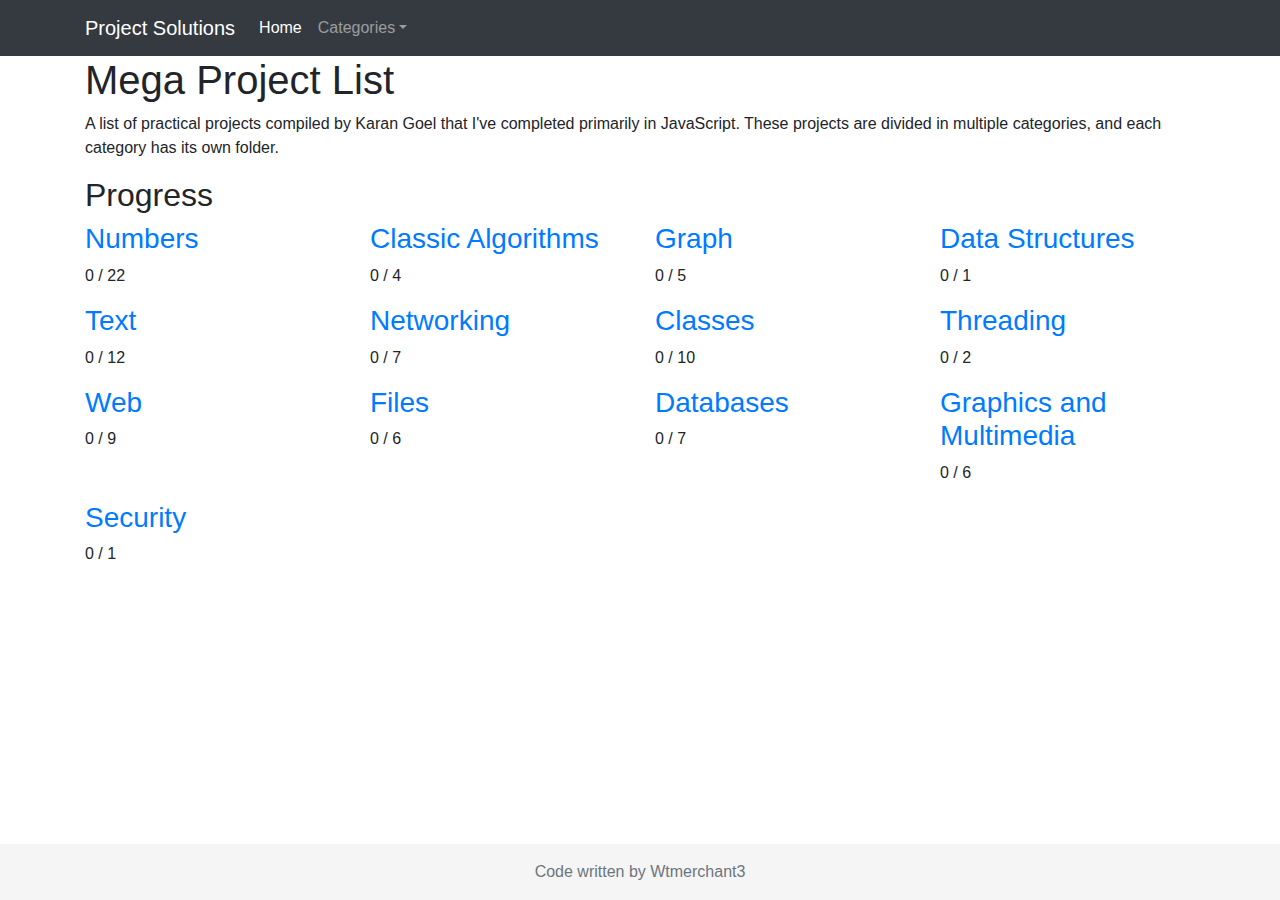
<file: index.html>
<!doctype html>
<html lang="en">
  <head>
    <!-- Bootstrap -->
    <meta charset="utf-8">
    <meta name="viewport" content="width=device-width, initial-scale=1, shrink-to-fit=no">
    <link rel="stylesheet" href="https://maxcdn.bootstrapcdn.com/bootstrap/4.0.0/css/bootstrap.min.css" integrity="sha384-Gn5384xqQ1aoWXA+058RXPxPg6fy4IWvTNh0E263XmFcJlSAwiGgFAW/dAiS6JXm" crossorigin="anonymous">
    <!-- /Bootstrap -->

    <link rel="stylesheet" href="/css/design.css">

    <title>Wtmerchant3's Project Solutions</title>
  </head>
  <body class="site">
    <header>
      <nav class="navbar navbar-expand-lg navbar-dark bg-dark">
        <div class="container">
          <a class="navbar-brand" href="/">Project Solutions</a>
          <button class="navbar-toggler" type="button" data-toggle="collapse" data-target="#navbarCollapse" aria-controls="navbarCollapse" aria-expanded="false" aria-label="Toggle navigation">
            <span class="navbar-toggler-icon"></span>
          </button>
          <div class="collapse navbar-collapse" id="navbarCollapse">
            <ul class="navbar-nav mr-auto">
              <li class="nav-item active">
                <a class="nav-link" href="/">Home <span class="sr-only">(current)</span></a>
              </li>
              <li class="nav-item dropdown">
                <a class="nav-link dropdown-toggle" href="#" id="dropdown01" data-toggle="dropdown" aria-haspopup="true" aria-expanded="false">Categories</a>
                <div class="dropdown-menu" aria-labelledby="dropdown01">
                  <a class="dropdown-item" href="/numbers/">Numbers</a>
                  <a class="dropdown-item" href="/algorithms/">Classic Algorithms</a>
                  <a class="dropdown-item" href="/graph/">Graph</a>
                  <a class="dropdown-item" href="/structures/">Data Structures</a>
                  <a class="dropdown-item" href="/text/">Text</a>
                  <a class="dropdown-item" href="/networking/">Networking</a>
                  <a class="dropdown-item" href="/classes/">Classes</a>
                  <a class="dropdown-item" href="/threading/">Threading</a>
                  <a class="dropdown-item" href="/web/">Web</a>
                  <a class="dropdown-item" href="/files/">Files</a>
                  <a class="dropdown-item" href="/databases/">Databases</a>
                  <a class="dropdown-item" href="/media/">Graphics and Multimedia</a>
                  <a class="dropdown-item" href="/security/">Security</a>
                </div>
              </li>
            </ul>
          </div>
        </div>
      </nav>
    </header>

    <main id="site-content" role="main" class="container">
      <h1>Mega Project List</h1>
      <p>A list of practical projects compiled by Karan Goel that I've completed primarily in JavaScript. These projects are divided in multiple categories, and each category has its own folder.</p>
      <h2>Progress</h2>
      <div class="row">
        <div class="col-xl-3 col-lg-4 col-md-6">
          <h3><a href="/numbers/">Numbers</a></h3>
          <p>0 / 22</p>
        </div>
        <div class="col-xl-3 col-lg-4 col-md-6">
          <h3><a href="/algorithms/">Classic Algorithms</a></h3>
          <p>0 / 4</p>
        </div>
        <div class="col-xl-3 col-lg-4 col-md-6">
          <h3><a href="/graph/">Graph</a></h3>
          <p>0 / 5</p>
        </div>
        <div class="col-xl-3 col-lg-4 col-md-6">
          <h3><a href="/structures/">Data Structures</a></h3>
          <p>0 / 1</p>
        </div>
        <div class="col-xl-3 col-lg-4 col-md-6">
          <h3><a href="/text/">Text</a></h3>
          <p>0 / 12</p>
        </div>
        <div class="col-xl-3 col-lg-4 col-md-6">
          <h3><a href="/networking/">Networking</a></h3>
          <p>0 / 7</p>
        </div>
        <div class="col-xl-3 col-lg-4 col-md-6">
          <h3><a href="/classes/">Classes</a></h3>
          <p>0 / 10</p>
        </div>
        <div class="col-xl-3 col-lg-4 col-md-6">
          <h3><a href="/threading/">Threading</a></h3>
          <p>0 / 2</p>
        </div>
        <div class="col-xl-3 col-lg-4 col-md-6">
          <h3><a href="/web/">Web</a></h3>
          <p>0 / 9</p>
        </div>
        <div class="col-xl-3 col-lg-4 col-md-6">
          <h3><a href="/files/">Files</a></h3>
          <p>0 / 6</p>
        </div>
        <div class="col-xl-3 col-lg-4 col-md-6">
          <h3><a href="/databases/">Databases</a></h3>
          <p>0 / 7</p>
        </div>
        <div class="col-xl-3 col-lg-4 col-md-6">
          <h3><a href="/media/">Graphics and Multimedia</a></h3>
          <p>0 / 6</p>
        </div>
        <div class="col-xl-3 col-lg-4 col-md-6">
          <h3><a href="/security/">Security</a></h3>
          <p>0 / 1</p>
        </div>
      </div>
    </main>

    <footer id="site-footer">
      <p class="text-muted">Code written by Wtmerchant3</p>
    </footer>
    <!-- Bootstrap and jQuery -->
    <script src="https://code.jquery.com/jquery-3.2.1.slim.min.js" integrity="sha384-KJ3o2DKtIkvYIK3UENzmM7KCkRr/rE9/Qpg6aAZGJwFDMVNA/GpGFF93hXpG5KkN" crossorigin="anonymous"></script>
    <script src="https://cdnjs.cloudflare.com/ajax/libs/popper.js/1.12.9/umd/popper.min.js" integrity="sha384-ApNbgh9B+Y1QKtv3Rn7W3mgPxhU9K/ScQsAP7hUibX39j7fakFPskvXusvfa0b4Q" crossorigin="anonymous"></script>
    <script src="https://maxcdn.bootstrapcdn.com/bootstrap/4.0.0/js/bootstrap.min.js" integrity="sha384-JZR6Spejh4U02d8jOt6vLEHfe/JQGiRRSQQxSfFWpi1MquVdAyjUar5+76PVCmYl" crossorigin="anonymous"></script>
    <!-- /Bootstrap and jQuery -->
  </body>
</html>
</file>
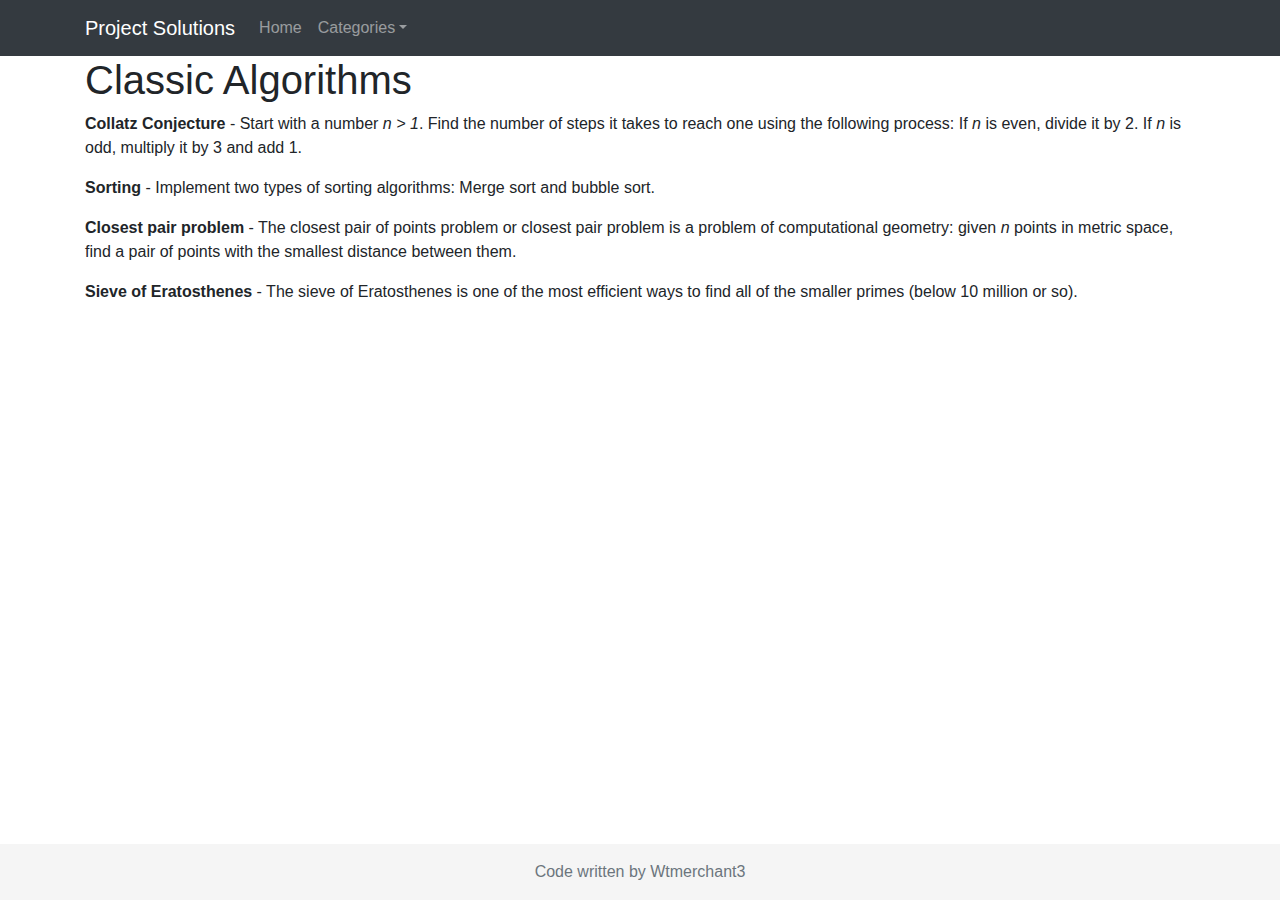
<file: algorithms/index.html>
<!doctype html>
<html lang="en">
  <head>
    <!-- Bootstrap -->
    <meta charset="utf-8">
    <meta name="viewport" content="width=device-width, initial-scale=1, shrink-to-fit=no">
    <link rel="stylesheet" href="https://maxcdn.bootstrapcdn.com/bootstrap/4.0.0/css/bootstrap.min.css" integrity="sha384-Gn5384xqQ1aoWXA+058RXPxPg6fy4IWvTNh0E263XmFcJlSAwiGgFAW/dAiS6JXm" crossorigin="anonymous">
    <!-- /Bootstrap -->

    <link rel="stylesheet" href="/css/design.css">

    <title>Classic Algorithms - Wtmerchant3's Project Solutions</title>
  </head>
  <body class="site">
    <header>
      <nav class="navbar navbar-expand-lg navbar-dark bg-dark">
        <div class="container">
          <a class="navbar-brand" href="/">Project Solutions</a>
          <button class="navbar-toggler" type="button" data-toggle="collapse" data-target="#navbarCollapse" aria-controls="navbarCollapse" aria-expanded="false" aria-label="Toggle navigation">
            <span class="navbar-toggler-icon"></span>
          </button>
          <div class="collapse navbar-collapse" id="navbarCollapse">
            <ul class="navbar-nav mr-auto">
              <li class="nav-item">
                <a class="nav-link" href="/">Home</a>
              </li>
              <li class="nav-item dropdown">
                <a class="nav-link dropdown-toggle" href="#" id="dropdown01" data-toggle="dropdown" aria-haspopup="true" aria-expanded="false">Categories</a>
                <div class="dropdown-menu" aria-labelledby="dropdown01">
                  <a class="dropdown-item" href="/numbers/">Numbers</a>
                  <a class="dropdown-item active" href="/algorithms/">Classic Algorithms <span class="sr-only">(current)</span></a>
                  <a class="dropdown-item" href="/graph/">Graph</a>
                  <a class="dropdown-item" href="/structures/">Data Structures</a>
                  <a class="dropdown-item" href="/text/">Text</a>
                  <a class="dropdown-item" href="/networking/">Networking</a>
                  <a class="dropdown-item" href="/classes/">Classes</a>
                  <a class="dropdown-item" href="/threading/">Threading</a>
                  <a class="dropdown-item" href="/web/">Web</a>
                  <a class="dropdown-item" href="/files/">Files</a>
                  <a class="dropdown-item" href="/databases/">Databases</a>
                  <a class="dropdown-item" href="/media/">Graphics and Multimedia</a>
                  <a class="dropdown-item" href="/security/">Security</a>
                </div>
              </li>
            </ul>
          </div>
        </div>
      </nav>
    </header>

    <main id="site-content" role="main" class="container">
      <h1>Classic Algorithms</h1>
      <p><strong>Collatz Conjecture</strong> - Start with a number <em>n > 1</em>. Find the number of steps it takes to reach one using the following process: If <em>n</em> is even, divide it by 2. If <em>n</em> is odd, multiply it by 3 and add 1.</p>
      <p><strong>Sorting</strong> - Implement two types of sorting algorithms: Merge sort and bubble sort.</p>
      <p><strong>Closest pair problem</strong> - The closest pair of points problem or closest pair problem is a problem of computational geometry: given <em>n</em> points in metric space, find a pair of points with the smallest distance between them.</p>
      <p><strong>Sieve of Eratosthenes</strong> - The sieve of Eratosthenes is one of the most efficient ways to find all of the smaller primes (below 10 million or so).</p>
    </main>

    <footer id="site-footer">
      <p class="text-muted">Code written by Wtmerchant3</p>
    </footer>
    <!-- Bootstrap and jQuery -->
    <script src="https://code.jquery.com/jquery-3.2.1.slim.min.js" integrity="sha384-KJ3o2DKtIkvYIK3UENzmM7KCkRr/rE9/Qpg6aAZGJwFDMVNA/GpGFF93hXpG5KkN" crossorigin="anonymous"></script>
    <script src="https://cdnjs.cloudflare.com/ajax/libs/popper.js/1.12.9/umd/popper.min.js" integrity="sha384-ApNbgh9B+Y1QKtv3Rn7W3mgPxhU9K/ScQsAP7hUibX39j7fakFPskvXusvfa0b4Q" crossorigin="anonymous"></script>
    <script src="https://maxcdn.bootstrapcdn.com/bootstrap/4.0.0/js/bootstrap.min.js" integrity="sha384-JZR6Spejh4U02d8jOt6vLEHfe/JQGiRRSQQxSfFWpi1MquVdAyjUar5+76PVCmYl" crossorigin="anonymous"></script>
    <!-- /Bootstrap and jQuery -->
  </body>
</html>
</file>
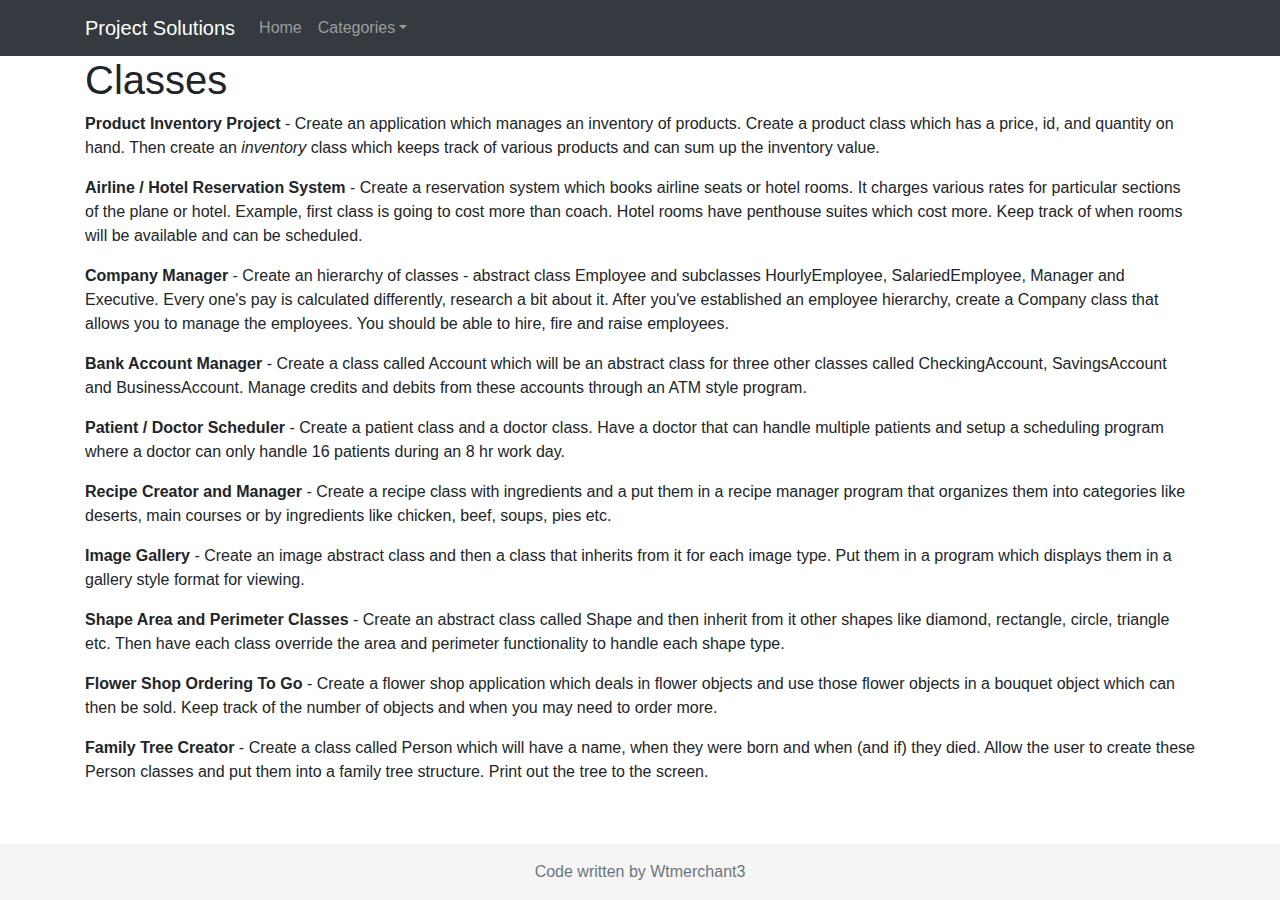
<file: classes/index.html>
<!doctype html>
<html lang="en">
  <head>
    <!-- Bootstrap -->
    <meta charset="utf-8">
    <meta name="viewport" content="width=device-width, initial-scale=1, shrink-to-fit=no">
    <link rel="stylesheet" href="https://maxcdn.bootstrapcdn.com/bootstrap/4.0.0/css/bootstrap.min.css" integrity="sha384-Gn5384xqQ1aoWXA+058RXPxPg6fy4IWvTNh0E263XmFcJlSAwiGgFAW/dAiS6JXm" crossorigin="anonymous">
    <!-- /Bootstrap -->

    <link rel="stylesheet" href="/css/design.css">

    <title>Classes - Wtmerchant3's Project Solutions</title>
  </head>
  <body class="site">
    <header>
      <nav class="navbar navbar-expand-lg navbar-dark bg-dark">
        <div class="container">
          <a class="navbar-brand" href="/">Project Solutions</a>
          <button class="navbar-toggler" type="button" data-toggle="collapse" data-target="#navbarCollapse" aria-controls="navbarCollapse" aria-expanded="false" aria-label="Toggle navigation">
            <span class="navbar-toggler-icon"></span>
          </button>
          <div class="collapse navbar-collapse" id="navbarCollapse">
            <ul class="navbar-nav mr-auto">
              <li class="nav-item">
                <a class="nav-link" href="/">Home</a>
              </li>
              <li class="nav-item dropdown">
                <a class="nav-link dropdown-toggle" href="#" id="dropdown01" data-toggle="dropdown" aria-haspopup="true" aria-expanded="false">Categories</a>
                <div class="dropdown-menu" aria-labelledby="dropdown01">
                  <a class="dropdown-item" href="/numbers/">Numbers</a>
                  <a class="dropdown-item" href="/algorithms/">Classic Algorithms</a>
                  <a class="dropdown-item" href="/graph/">Graph</a>
                  <a class="dropdown-item" href="/structures/">Data Structures</a>
                  <a class="dropdown-item" href="/text/">Text</a>
                  <a class="dropdown-item" href="/networking/">Networking</a>
                  <a class="dropdown-item active" href="/classes/">Classes <span class="sr-only">(current)</span></a>
                  <a class="dropdown-item" href="/threading/">Threading</a>
                  <a class="dropdown-item" href="/web/">Web</a>
                  <a class="dropdown-item" href="/files/">Files</a>
                  <a class="dropdown-item" href="/databases/">Databases</a>
                  <a class="dropdown-item" href="/media/">Graphics and Multimedia</a>
                  <a class="dropdown-item" href="/security/">Security</a>
                </div>
              </li>
            </ul>
          </div>
        </div>
      </nav>
    </header>

    <main id="site-content" role="main" class="container">
      <h1>Classes</h1>
      <p><strong>Product Inventory Project</strong> - Create an application which manages an inventory of products. Create a product class which has a price, id, and quantity on hand. Then create an <em>inventory</em> class which keeps track of various products and can sum up the inventory value.</p>
      <p><strong>Airline / Hotel Reservation System</strong> - Create a reservation system which books airline seats or hotel rooms. It charges various rates for particular sections of the plane or hotel. Example, first class is going to cost more than coach. Hotel rooms have penthouse suites which cost more. Keep track of when rooms will be available and can be scheduled.</p>
      <p><strong>Company Manager</strong> - Create an hierarchy of classes - abstract class Employee and subclasses HourlyEmployee, SalariedEmployee, Manager and Executive. Every one's pay is calculated differently, research a bit about it. After you've established an employee hierarchy, create a Company class that allows you to manage the employees. You should be able to hire, fire and raise employees.</p>
      <p><strong>Bank Account Manager</strong> - Create a class called Account which will be an abstract class for three other classes called CheckingAccount, SavingsAccount and BusinessAccount. Manage credits and debits from these accounts through an ATM style program.</p>
      <p><strong>Patient / Doctor Scheduler</strong> - Create a patient class and a doctor class. Have a doctor that can handle multiple patients and setup a scheduling program where a doctor can only handle 16 patients during an 8 hr work day.</p>
      <p><strong>Recipe Creator and Manager</strong> - Create a recipe class with ingredients and a put them in a recipe manager program that organizes them into categories like deserts, main courses or by ingredients like chicken, beef, soups, pies etc.</p>
      <p><strong>Image Gallery</strong> - Create an image abstract class and then a class that inherits from it for each image type. Put them in a program which displays them in a gallery style format for viewing.</p>
      <p><strong>Shape Area and Perimeter Classes</strong> - Create an abstract class called Shape and then inherit from it other shapes like diamond, rectangle, circle, triangle etc. Then have each class override the area and perimeter functionality to handle each shape type.</p>
      <p><strong>Flower Shop Ordering To Go</strong> - Create a flower shop application which deals in flower objects and use those flower objects in a bouquet object which can then be sold. Keep track of the number of objects and when you may need to order more.</p>
      <p><strong>Family Tree Creator</strong> - Create a class called Person which will have a name, when they were born and when (and if) they died. Allow the user to create these Person classes and put them into a family tree structure. Print out the tree to the screen.</p>
    </main>

    <footer id="site-footer">
      <p class="text-muted">Code written by Wtmerchant3</p>
    </footer>
    
    <!-- Bootstrap and jQuery -->
    <script src="https://code.jquery.com/jquery-3.2.1.slim.min.js" integrity="sha384-KJ3o2DKtIkvYIK3UENzmM7KCkRr/rE9/Qpg6aAZGJwFDMVNA/GpGFF93hXpG5KkN" crossorigin="anonymous"></script>
    <script src="https://cdnjs.cloudflare.com/ajax/libs/popper.js/1.12.9/umd/popper.min.js" integrity="sha384-ApNbgh9B+Y1QKtv3Rn7W3mgPxhU9K/ScQsAP7hUibX39j7fakFPskvXusvfa0b4Q" crossorigin="anonymous"></script>
    <script src="https://maxcdn.bootstrapcdn.com/bootstrap/4.0.0/js/bootstrap.min.js" integrity="sha384-JZR6Spejh4U02d8jOt6vLEHfe/JQGiRRSQQxSfFWpi1MquVdAyjUar5+76PVCmYl" crossorigin="anonymous"></script>
    <!-- /Bootstrap and jQuery -->
  </body>
</html>
</file>
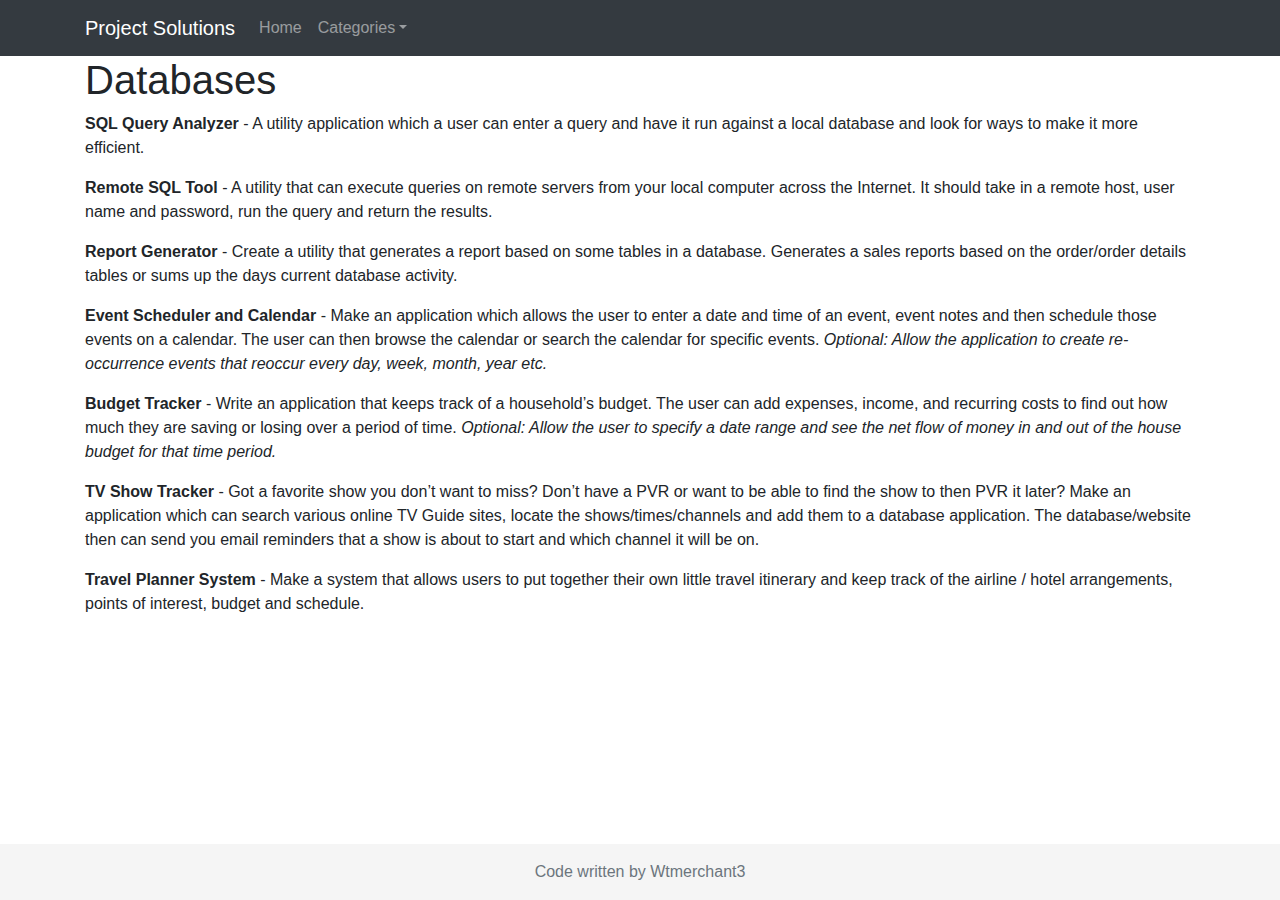
<file: databases/index.html>
<!doctype html>
<html lang="en">
  <head>
    <!-- Bootstrap -->
    <meta charset="utf-8">
    <meta name="viewport" content="width=device-width, initial-scale=1, shrink-to-fit=no">
    <link rel="stylesheet" href="https://maxcdn.bootstrapcdn.com/bootstrap/4.0.0/css/bootstrap.min.css" integrity="sha384-Gn5384xqQ1aoWXA+058RXPxPg6fy4IWvTNh0E263XmFcJlSAwiGgFAW/dAiS6JXm" crossorigin="anonymous">
    <!-- /Bootstrap -->

    <link rel="stylesheet" href="/css/design.css">

    <title>Databases - Wtmerchant3's Project Solutions</title>
  </head>
  <body class="site">
    <header>
      <nav class="navbar navbar-expand-lg navbar-dark bg-dark">
        <div class="container">
          <a class="navbar-brand" href="/">Project Solutions</a>
          <button class="navbar-toggler" type="button" data-toggle="collapse" data-target="#navbarCollapse" aria-controls="navbarCollapse" aria-expanded="false" aria-label="Toggle navigation">
            <span class="navbar-toggler-icon"></span>
          </button>
          <div class="collapse navbar-collapse" id="navbarCollapse">
            <ul class="navbar-nav mr-auto">
              <li class="nav-item">
                <a class="nav-link" href="/">Home</a>
              </li>
              <li class="nav-item dropdown">
                <a class="nav-link dropdown-toggle" href="#" id="dropdown01" data-toggle="dropdown" aria-haspopup="true" aria-expanded="false">Categories</a>
                <div class="dropdown-menu" aria-labelledby="dropdown01">
                  <a class="dropdown-item" href="/numbers/">Numbers</a>
                  <a class="dropdown-item" href="/algorithms/">Classic Algorithms</a>
                  <a class="dropdown-item" href="/graph/">Graph</a>
                  <a class="dropdown-item" href="/structures/">Data Structures</a>
                  <a class="dropdown-item" href="/text/">Text</a>
                  <a class="dropdown-item" href="/networking/">Networking</a>
                  <a class="dropdown-item" href="/classes/">Classes</a>
                  <a class="dropdown-item" href="/threading/">Threading</a>
                  <a class="dropdown-item" href="/web/">Web</a>
                  <a class="dropdown-item" href="/files/">Files</a>
                  <a class="dropdown-item active" href="/databases/">Databases <span class="sr-only">(current)</span></a>
                  <a class="dropdown-item" href="/media/">Graphics and Multimedia</a>
                  <a class="dropdown-item" href="/security/">Security</a>
                </div>
              </li>
            </ul>
          </div>
        </div>
      </nav>
    </header>

    <main id="site-content" role="main" class="container">
      <h1>Databases</h1>
      <p><strong>SQL Query Analyzer</strong> - A utility application which a user can enter a query and have it run against a local database and look for ways to make it more efficient.</p>
      <p><strong>Remote SQL Tool</strong> - A utility that can execute queries on remote servers from your local computer across the Internet. It should take in a remote host, user name and password, run the query and return the results.</p>
      <p><strong>Report Generator</strong> - Create a utility that generates a report based on some tables in a database. Generates a sales reports based on the order/order details tables or sums up the days current database activity.</p>
      <p><strong>Event Scheduler and Calendar</strong> - Make an application which allows the user to enter a date and time of an event, event notes and then schedule those events on a calendar. The user can then browse the calendar or search the calendar for specific events. <em>Optional: Allow the application to create re-occurrence events that reoccur every day, week, month, year etc.</em></p>
      <p><strong>Budget Tracker</strong> - Write an application that keeps track of a household’s budget. The user can add expenses, income, and recurring costs to find out how much they are saving or losing over a period of time. <em>Optional: Allow the user to specify a date range and see the net flow of money in and out of the house budget for that time period.</em></p>
      <p><strong>TV Show Tracker</strong> - Got a favorite show you don’t want to miss? Don’t have a PVR or want to be able to find the show to then PVR it later? Make an application which can search various online TV Guide sites, locate the shows/times/channels and add them to a database application. The database/website then can send you email reminders that a show is about to start and which channel it will be on.</p>
      <p><strong>Travel Planner System</strong> - Make a system that allows users to put together their own little travel itinerary and keep track of the airline / hotel arrangements, points of interest, budget and schedule.</p>
    </main>

    <footer id="site-footer">
      <p class="text-muted">Code written by Wtmerchant3</p>
    </footer>
    <!-- Bootstrap and jQuery -->
    <script src="https://code.jquery.com/jquery-3.2.1.slim.min.js" integrity="sha384-KJ3o2DKtIkvYIK3UENzmM7KCkRr/rE9/Qpg6aAZGJwFDMVNA/GpGFF93hXpG5KkN" crossorigin="anonymous"></script>
    <script src="https://cdnjs.cloudflare.com/ajax/libs/popper.js/1.12.9/umd/popper.min.js" integrity="sha384-ApNbgh9B+Y1QKtv3Rn7W3mgPxhU9K/ScQsAP7hUibX39j7fakFPskvXusvfa0b4Q" crossorigin="anonymous"></script>
    <script src="https://maxcdn.bootstrapcdn.com/bootstrap/4.0.0/js/bootstrap.min.js" integrity="sha384-JZR6Spejh4U02d8jOt6vLEHfe/JQGiRRSQQxSfFWpi1MquVdAyjUar5+76PVCmYl" crossorigin="anonymous"></script>
    <!-- /Bootstrap and jQuery -->
  </body>
</html>
</file>
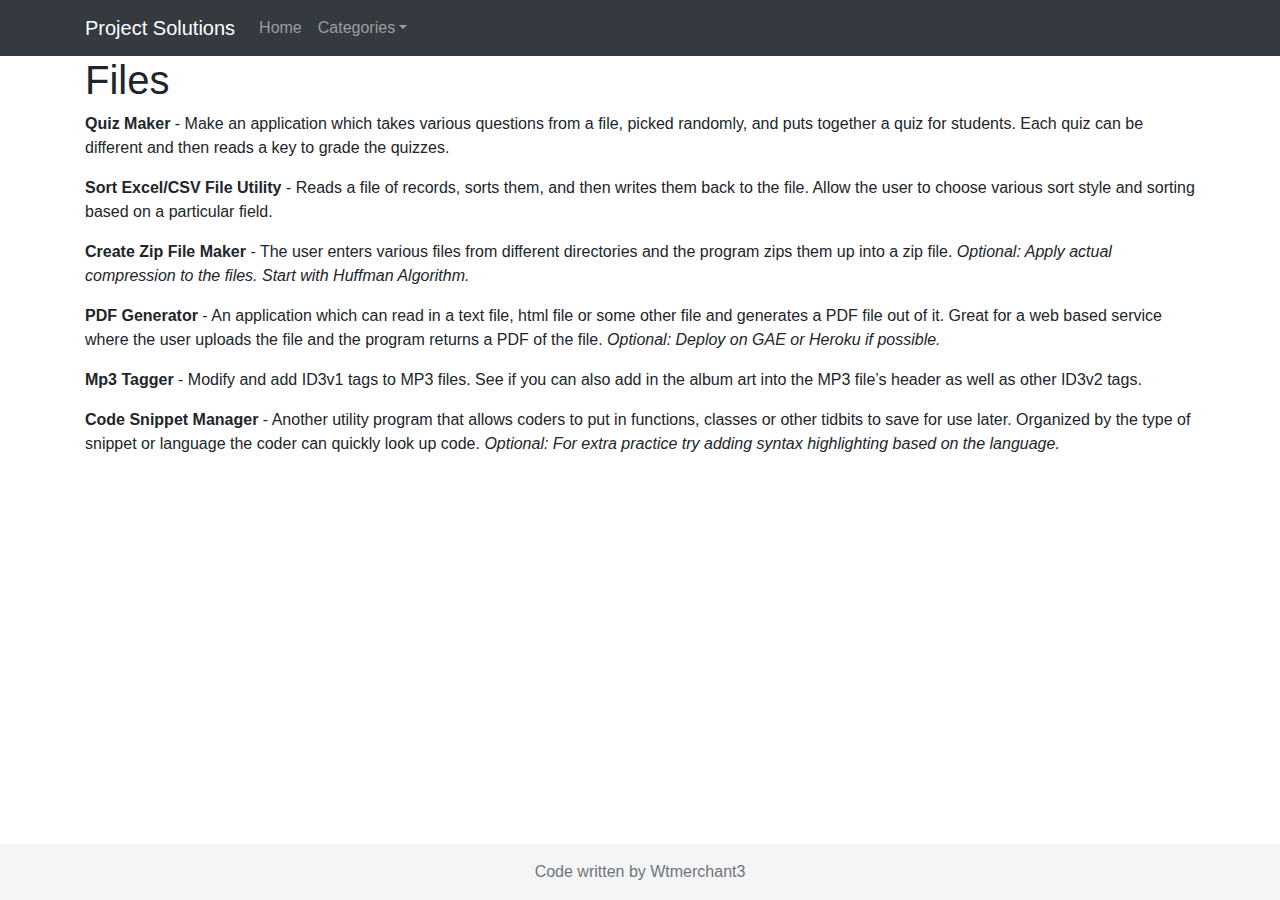
<file: files/index.html>
<!doctype html>
<html lang="en">
  <head>
    <!-- Bootstrap -->
    <meta charset="utf-8">
    <meta name="viewport" content="width=device-width, initial-scale=1, shrink-to-fit=no">
    <link rel="stylesheet" href="https://maxcdn.bootstrapcdn.com/bootstrap/4.0.0/css/bootstrap.min.css" integrity="sha384-Gn5384xqQ1aoWXA+058RXPxPg6fy4IWvTNh0E263XmFcJlSAwiGgFAW/dAiS6JXm" crossorigin="anonymous">
    <!-- /Bootstrap -->

    <link rel="stylesheet" href="/css/design.css">

    <title>Files - Wtmerchant3's Project Solutions</title>
  </head>
  <body class="site">
    <header>
      <nav class="navbar navbar-expand-lg navbar-dark bg-dark">
        <div class="container">
          <a class="navbar-brand" href="/">Project Solutions</a>
          <button class="navbar-toggler" type="button" data-toggle="collapse" data-target="#navbarCollapse" aria-controls="navbarCollapse" aria-expanded="false" aria-label="Toggle navigation">
            <span class="navbar-toggler-icon"></span>
          </button>
          <div class="collapse navbar-collapse" id="navbarCollapse">
            <ul class="navbar-nav mr-auto">
              <li class="nav-item">
                <a class="nav-link" href="/">Home</a>
              </li>
              <li class="nav-item dropdown">
                <a class="nav-link dropdown-toggle" href="#" id="dropdown01" data-toggle="dropdown" aria-haspopup="true" aria-expanded="false">Categories</a>
                <div class="dropdown-menu" aria-labelledby="dropdown01">
                  <a class="dropdown-item" href="/numbers/">Numbers</a>
                  <a class="dropdown-item" href="/algorithms/">Classic Algorithms</a>
                  <a class="dropdown-item" href="/graph/">Graph</a>
                  <a class="dropdown-item" href="/structures/">Data Structures</a>
                  <a class="dropdown-item" href="/text/">Text</a>
                  <a class="dropdown-item" href="/networking/">Networking</a>
                  <a class="dropdown-item" href="/classes/">Classes</a>
                  <a class="dropdown-item" href="/threading/">Threading</a>
                  <a class="dropdown-item" href="/web/">Web</a>
                  <a class="dropdown-item active" href="/files/">Files <span class="sr-only">(current)</span></a>
                  <a class="dropdown-item" href="/databases/">Databases</a>
                  <a class="dropdown-item" href="/media/">Graphics and Multimedia</a>
                  <a class="dropdown-item" href="/security/">Security</a>
                </div>
              </li>
            </ul>
          </div>
        </div>
      </nav>
    </header>

    <main id="site-content" role="main" class="container">
      <h1>Files</h1>
      <p><strong>Quiz Maker</strong> - Make an application which takes various questions from a file, picked randomly, and puts together a quiz for students. Each quiz can be different and then reads a key to grade the quizzes.</p>
      <p><strong>Sort Excel/CSV File Utility</strong> - Reads a file of records, sorts them, and then writes them back to the file. Allow the user to choose various sort style and sorting based on a particular field.</p>
      <p><strong>Create Zip File Maker</strong> - The user enters various files from different directories and the program zips them up into a zip file. <em>Optional: Apply actual compression to the files. Start with Huffman Algorithm.</em></p>
      <p><strong>PDF Generator</strong> - An application which can read in a text file, html file or some other file and generates a PDF file out of it. Great for a web based service where the user uploads the file and the program returns a PDF of the file. <em>Optional: Deploy on GAE or Heroku if possible.</em></p>
      <p><strong>Mp3 Tagger</strong> - Modify and add ID3v1 tags to MP3 files. See if you can also add in the album art into the MP3 file’s header as well as other ID3v2 tags.</p>
      <p><strong>Code Snippet Manager</strong> - Another utility program that allows coders to put in functions, classes or other tidbits to save for use later. Organized by the type of snippet or language the coder can quickly look up code. <em>Optional: For extra practice try adding syntax highlighting based on the language.</em></p>
    </main>

    <footer id="site-footer">
      <p class="text-muted">Code written by Wtmerchant3</p>
    </footer>
    <!-- Bootstrap and jQuery -->
    <script src="https://code.jquery.com/jquery-3.2.1.slim.min.js" integrity="sha384-KJ3o2DKtIkvYIK3UENzmM7KCkRr/rE9/Qpg6aAZGJwFDMVNA/GpGFF93hXpG5KkN" crossorigin="anonymous"></script>
    <script src="https://cdnjs.cloudflare.com/ajax/libs/popper.js/1.12.9/umd/popper.min.js" integrity="sha384-ApNbgh9B+Y1QKtv3Rn7W3mgPxhU9K/ScQsAP7hUibX39j7fakFPskvXusvfa0b4Q" crossorigin="anonymous"></script>
    <script src="https://maxcdn.bootstrapcdn.com/bootstrap/4.0.0/js/bootstrap.min.js" integrity="sha384-JZR6Spejh4U02d8jOt6vLEHfe/JQGiRRSQQxSfFWpi1MquVdAyjUar5+76PVCmYl" crossorigin="anonymous"></script>
    <!-- /Bootstrap and jQuery -->
  </body>
</html>
</file>
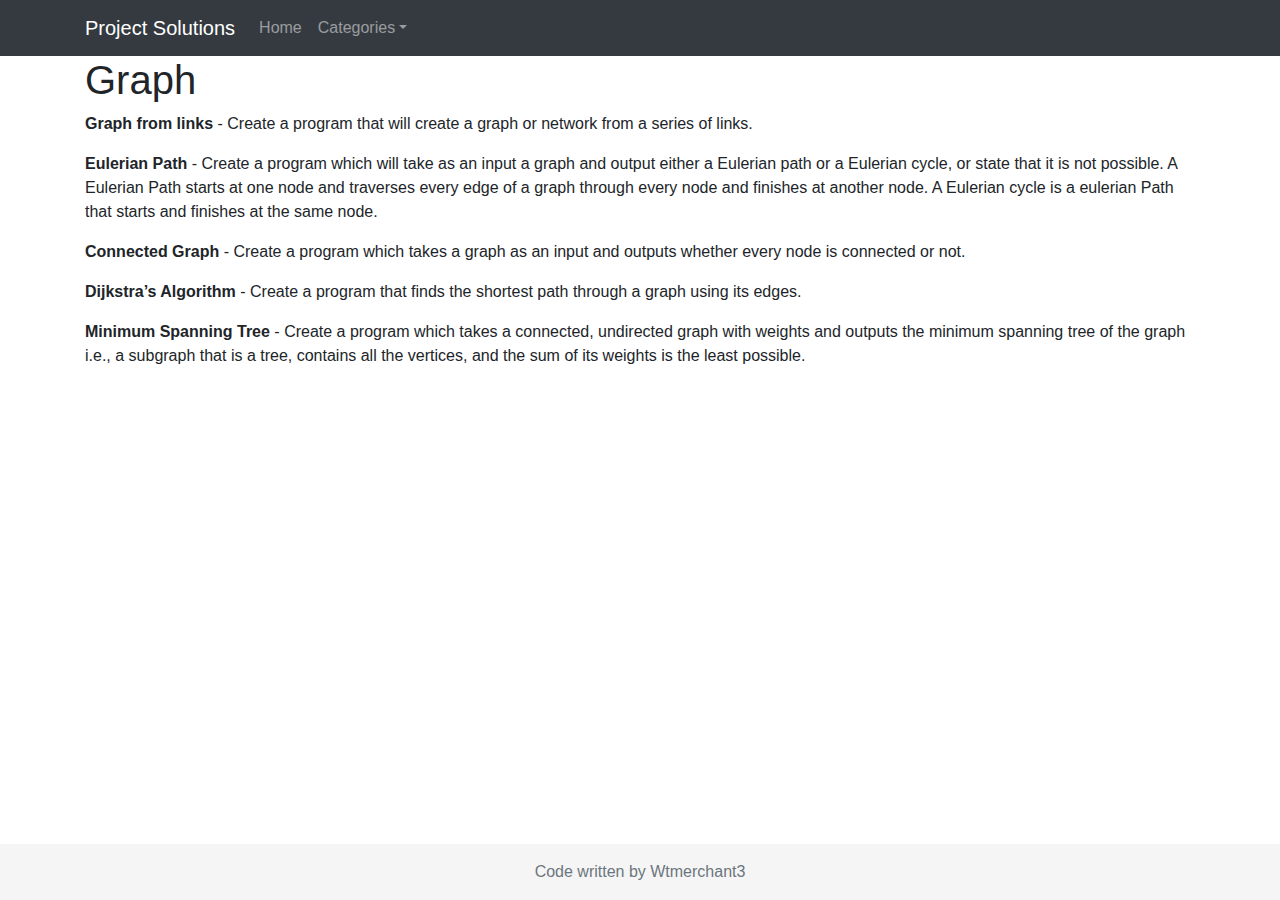
<file: graph/index.html>
<!doctype html>
<html lang="en">
  <head>
    <!-- Bootstrap -->
    <meta charset="utf-8">
    <meta name="viewport" content="width=device-width, initial-scale=1, shrink-to-fit=no">
    <link rel="stylesheet" href="https://maxcdn.bootstrapcdn.com/bootstrap/4.0.0/css/bootstrap.min.css" integrity="sha384-Gn5384xqQ1aoWXA+058RXPxPg6fy4IWvTNh0E263XmFcJlSAwiGgFAW/dAiS6JXm" crossorigin="anonymous">
    <!-- /Bootstrap -->

    <link rel="stylesheet" href="/css/design.css">

    <title>Graph - Wtmerchant3's Project Solutions</title>
  </head>
  <body class="site">
    <header>
      <nav class="navbar navbar-expand-lg navbar-dark bg-dark">
        <div class="container">
          <a class="navbar-brand" href="/">Project Solutions</a>
          <button class="navbar-toggler" type="button" data-toggle="collapse" data-target="#navbarCollapse" aria-controls="navbarCollapse" aria-expanded="false" aria-label="Toggle navigation">
            <span class="navbar-toggler-icon"></span>
          </button>
          <div class="collapse navbar-collapse" id="navbarCollapse">
            <ul class="navbar-nav mr-auto">
              <li class="nav-item">
                <a class="nav-link" href="/">Home</a>
              </li>
              <li class="nav-item dropdown">
                <a class="nav-link dropdown-toggle" href="#" id="dropdown01" data-toggle="dropdown" aria-haspopup="true" aria-expanded="false">Categories</a>
                <div class="dropdown-menu" aria-labelledby="dropdown01">
                  <a class="dropdown-item" href="/numbers/">Numbers</a>
                  <a class="dropdown-item" href="/algorithms/">Classic Algorithms</a>
                  <a class="dropdown-item active" href="/graph/">Graph <span class="sr-only">(current)</span></a>
                  <a class="dropdown-item" href="/structures/">Data Structures</a>
                  <a class="dropdown-item" href="/text/">Text</a>
                  <a class="dropdown-item" href="/networking/">Networking</a>
                  <a class="dropdown-item" href="/classes/">Classes</a>
                  <a class="dropdown-item" href="/threading/">Threading</a>
                  <a class="dropdown-item" href="/web/">Web</a>
                  <a class="dropdown-item" href="/files/">Files</a>
                  <a class="dropdown-item" href="/databases/">Databases</a>
                  <a class="dropdown-item" href="/media/">Graphics and Multimedia</a>
                  <a class="dropdown-item" href="/security/">Security</a>
                </div>
              </li>
            </ul>
          </div>
        </div>
      </nav>
    </header>

    <main id="site-content" role="main" class="container">
      <h1>Graph</h1>
      <strong>Graph from links</strong> - Create a program that will create a graph or network from a series of links.</p>
      <strong>Eulerian Path</strong> - Create a program which will take as an input a graph and output either a Eulerian path or a Eulerian cycle, or state that it is not possible.  A Eulerian Path starts at one node and traverses every edge of a graph  through every node and finishes at another node.  A Eulerian cycle is a eulerian Path that starts and finishes at the same node.</p>
      <strong>Connected Graph</strong> - Create a program which takes a graph as an input and outputs whether every node is connected or not.</p>
      <strong>Dijkstra’s Algorithm</strong> - Create a program that finds the shortest path through a graph using its edges.</p>
      <strong>Minimum Spanning Tree</strong> - Create a program which takes a connected, undirected graph with weights and outputs the minimum spanning tree of the graph i.e., a subgraph that is a tree, contains all the vertices, and the sum of its weights is the least possible.</p>
    </main>

    <footer id="site-footer">
      <p class="text-muted">Code written by Wtmerchant3</p>
    </footer>
    <!-- Bootstrap and jQuery -->
    <script src="https://code.jquery.com/jquery-3.2.1.slim.min.js" integrity="sha384-KJ3o2DKtIkvYIK3UENzmM7KCkRr/rE9/Qpg6aAZGJwFDMVNA/GpGFF93hXpG5KkN" crossorigin="anonymous"></script>
    <script src="https://cdnjs.cloudflare.com/ajax/libs/popper.js/1.12.9/umd/popper.min.js" integrity="sha384-ApNbgh9B+Y1QKtv3Rn7W3mgPxhU9K/ScQsAP7hUibX39j7fakFPskvXusvfa0b4Q" crossorigin="anonymous"></script>
    <script src="https://maxcdn.bootstrapcdn.com/bootstrap/4.0.0/js/bootstrap.min.js" integrity="sha384-JZR6Spejh4U02d8jOt6vLEHfe/JQGiRRSQQxSfFWpi1MquVdAyjUar5+76PVCmYl" crossorigin="anonymous"></script>
    <!-- /Bootstrap and jQuery -->
  </body>
</html>
</file>
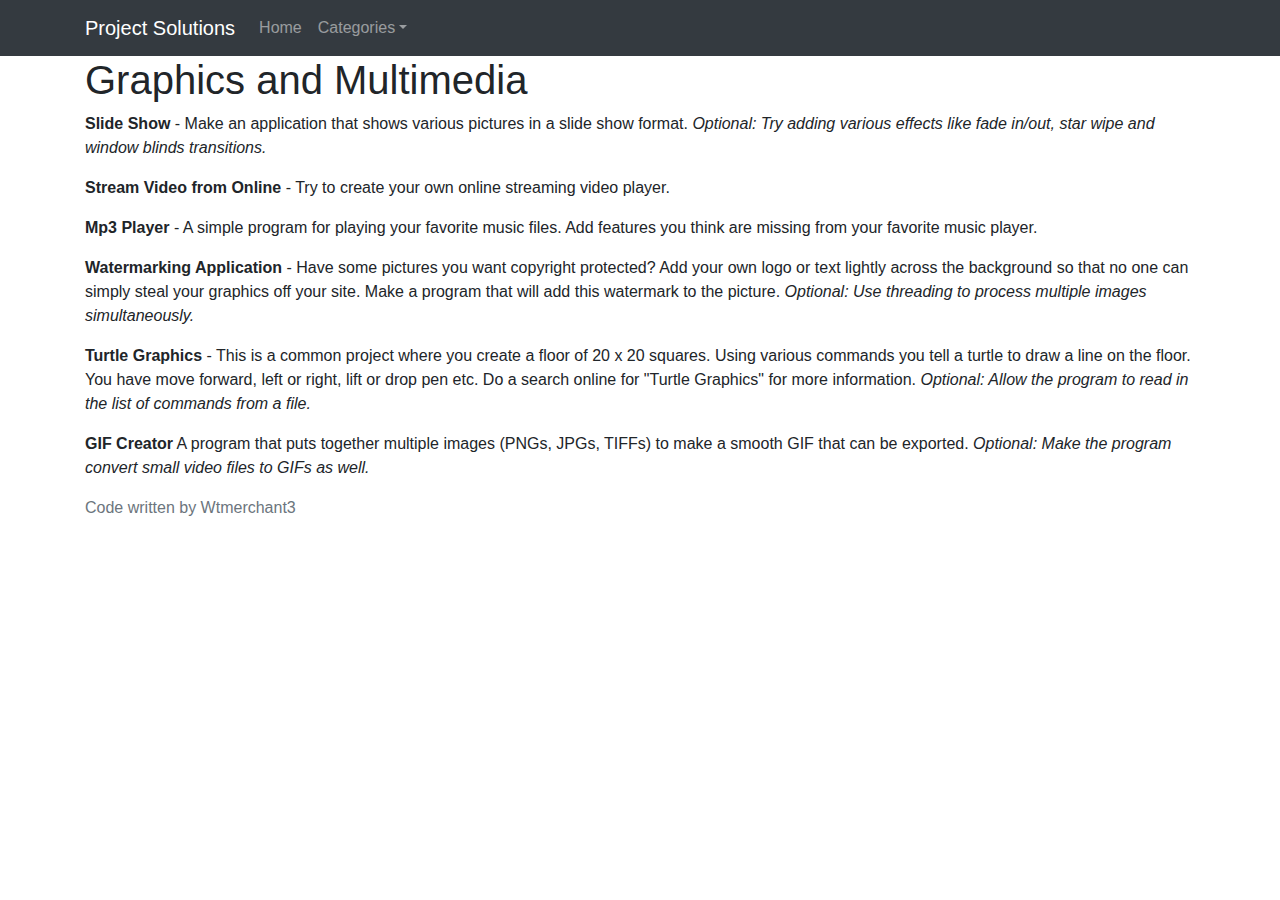
<file: media/index.html>
<!doctype html>
<html lang="en">
  <head>
    <!-- Bootstrap -->
    <meta charset="utf-8">
    <meta name="viewport" content="width=device-width, initial-scale=1, shrink-to-fit=no">
    <link rel="stylesheet" href="https://maxcdn.bootstrapcdn.com/bootstrap/4.0.0/css/bootstrap.min.css" integrity="sha384-Gn5384xqQ1aoWXA+058RXPxPg6fy4IWvTNh0E263XmFcJlSAwiGgFAW/dAiS6JXm" crossorigin="anonymous">
    <!-- /Bootstrap -->

    <link rel="stylesheet" href="/css/design.css">

    <title>Graphics and Multimedia - Wtmerchant3's Project Solutions</title>
  </head>
  <body class="site">
    <header>
      <nav class="navbar navbar-expand-lg navbar-dark bg-dark">
        <div class="container">
          <a class="navbar-brand" href="/">Project Solutions</a>
          <button class="navbar-toggler" type="button" data-toggle="collapse" data-target="#navbarCollapse" aria-controls="navbarCollapse" aria-expanded="false" aria-label="Toggle navigation">
            <span class="navbar-toggler-icon"></span>
          </button>
          <div class="collapse navbar-collapse" id="navbarCollapse">
            <ul class="navbar-nav mr-auto">
              <li class="nav-item">
                <a class="nav-link" href="/">Home</a>
              </li>
              <li class="nav-item dropdown">
                <a class="nav-link dropdown-toggle" href="#" id="dropdown01" data-toggle="dropdown" aria-haspopup="true" aria-expanded="false">Categories</a>
                <div class="dropdown-menu" aria-labelledby="dropdown01">
                  <a class="dropdown-item" href="/numbers/">Numbers</a>
                  <a class="dropdown-item" href="/algorithms/">Classic Algorithms</a>
                  <a class="dropdown-item" href="/graph/">Graph</a>
                  <a class="dropdown-item" href="/structures/">Data Structures</a>
                  <a class="dropdown-item" href="/text/">Text</a>
                  <a class="dropdown-item" href="/networking/">Networking</a>
                  <a class="dropdown-item" href="/classes/">Classes</a>
                  <a class="dropdown-item" href="/threading/">Threading</a>
                  <a class="dropdown-item" href="/web/">Web</a>
                  <a class="dropdown-item" href="/files/">Files</a>
                  <a class="dropdown-item" href="/databases/">Databases</a>
                  <a class="dropdown-item active" href="/media/">Graphics and Multimedia <span class="sr-only">(current)</span></a>
                  <a class="dropdown-item" href="/security/">Security</a>
                </div>
              </li>
            </ul>
          </div>
        </div>
      </nav>
    </header>

    <main id="site-content" role="main" class="container">
      <h1>Graphics and Multimedia</h1>
      <p><strong>Slide Show</strong> - Make an application that shows various pictures in a slide show format. <em>Optional: Try adding various effects like fade in/out, star wipe and window blinds transitions.</em></p>
      <p><strong>Stream Video from Online</strong> - Try to create your own online streaming video player.</p>
      <p><strong>Mp3 Player</strong> - A simple program for playing your favorite music files. Add features you think are missing from your favorite music player.</p>
      <p><strong>Watermarking Application</strong> - Have some pictures you want copyright protected? Add your own logo or text lightly across the background so that no one can simply steal your graphics off your site. Make a program that will add this watermark to the picture. <em>Optional: Use threading to process multiple images simultaneously.</em></p>
      <p><strong>Turtle Graphics</strong> - This is a common project where you create a floor of 20 x 20 squares. Using various commands you tell a turtle to draw a line on the floor. You have move forward, left or right, lift or drop pen etc. Do a search online for "Turtle Graphics" for more information. <em>Optional: Allow the program to read in the list of commands from a file.</em></p>
      <p><strong>GIF Creator</strong> A program that puts together multiple images (PNGs, JPGs, TIFFs) to make a smooth GIF that can be exported. <em>Optional: Make the program convert small video files to GIFs as well.</em></p>
    </main3

    <footer id="site-footer">
      <p class="text-muted">Code written by Wtmerchant3</p>
    </footer>
    <!-- Bootstrap and jQuery -->
    <script src="https://code.jquery.com/jquery-3.2.1.slim.min.js" integrity="sha384-KJ3o2DKtIkvYIK3UENzmM7KCkRr/rE9/Qpg6aAZGJwFDMVNA/GpGFF93hXpG5KkN" crossorigin="anonymous"></script>
    <script src="https://cdnjs.cloudflare.com/ajax/libs/popper.js/1.12.9/umd/popper.min.js" integrity="sha384-ApNbgh9B+Y1QKtv3Rn7W3mgPxhU9K/ScQsAP7hUibX39j7fakFPskvXusvfa0b4Q" crossorigin="anonymous"></script>
    <script src="https://maxcdn.bootstrapcdn.com/bootstrap/4.0.0/js/bootstrap.min.js" integrity="sha384-JZR6Spejh4U02d8jOt6vLEHfe/JQGiRRSQQxSfFWpi1MquVdAyjUar5+76PVCmYl" crossorigin="anonymous"></script>
    <!-- /Bootstrap and jQuery -->
  </body>
</html>
</file>
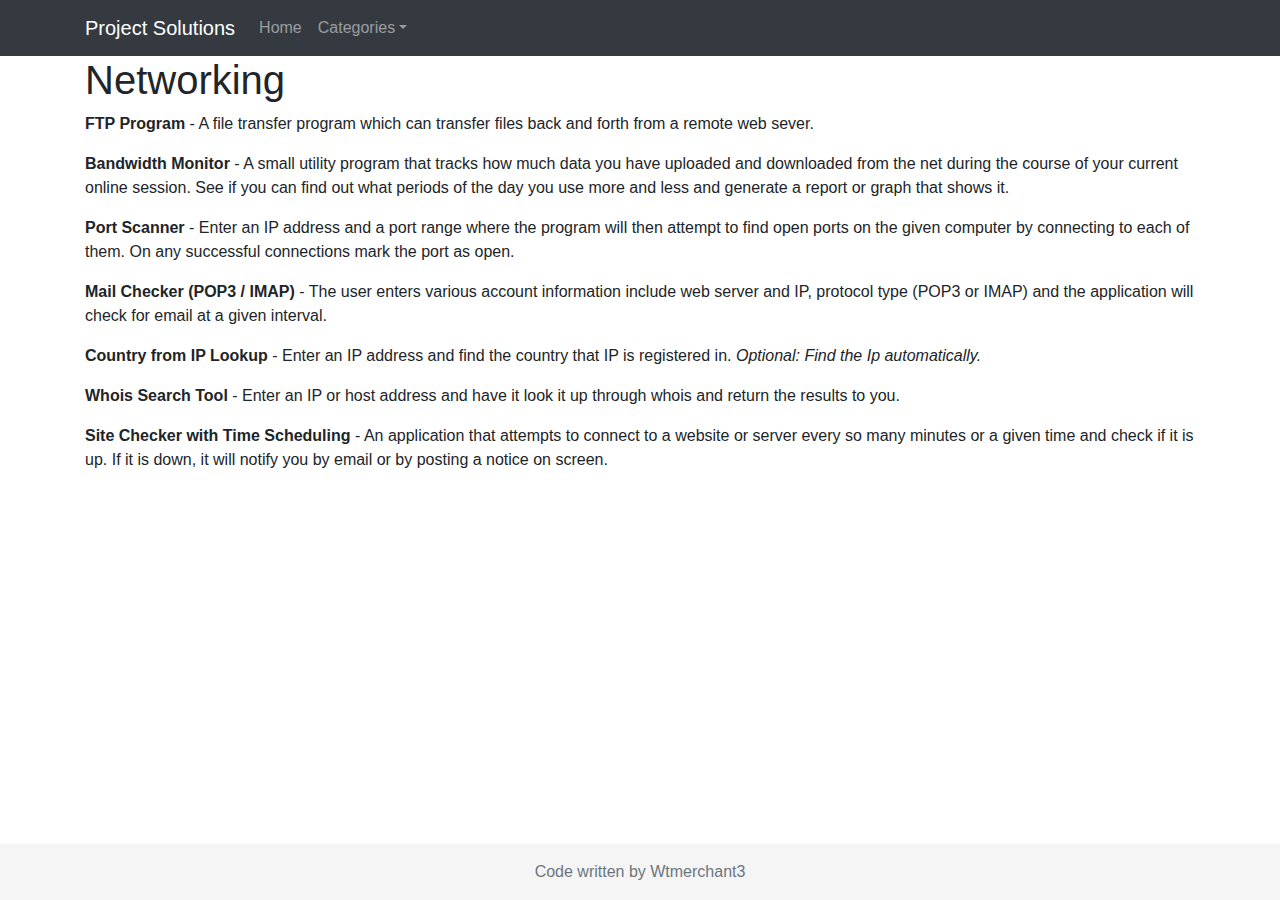
<file: networking/index.html>
<!doctype html>
<html lang="en">
  <head>
    <!-- Bootstrap -->
    <meta charset="utf-8">
    <meta name="viewport" content="width=device-width, initial-scale=1, shrink-to-fit=no">
    <link rel="stylesheet" href="https://maxcdn.bootstrapcdn.com/bootstrap/4.0.0/css/bootstrap.min.css" integrity="sha384-Gn5384xqQ1aoWXA+058RXPxPg6fy4IWvTNh0E263XmFcJlSAwiGgFAW/dAiS6JXm" crossorigin="anonymous">
    <!-- /Bootstrap -->

    <link rel="stylesheet" href="/css/design.css">

    <title>Networking - Wtmerchant3's Project Solutions</title>
  </head>
  <body class="site">
    <header>
      <nav class="navbar navbar-expand-lg navbar-dark bg-dark">
        <div class="container">
          <a class="navbar-brand" href="/">Project Solutions</a>
          <button class="navbar-toggler" type="button" data-toggle="collapse" data-target="#navbarCollapse" aria-controls="navbarCollapse" aria-expanded="false" aria-label="Toggle navigation">
            <span class="navbar-toggler-icon"></span>
          </button>
          <div class="collapse navbar-collapse" id="navbarCollapse">
            <ul class="navbar-nav mr-auto">
              <li class="nav-item">
                <a class="nav-link" href="/">Home</a>
              </li>
              <li class="nav-item dropdown">
                <a class="nav-link dropdown-toggle" href="#" id="dropdown01" data-toggle="dropdown" aria-haspopup="true" aria-expanded="false">Categories</a>
                <div class="dropdown-menu" aria-labelledby="dropdown01">
                  <a class="dropdown-item" href="/numbers/">Numbers</a>
                  <a class="dropdown-item" href="/algorithms/">Classic Algorithms</a>
                  <a class="dropdown-item" href="/graph/">Graph</a>
                  <a class="dropdown-item" href="/structures/">Data Structures</a>
                  <a class="dropdown-item" href="/text/">Text</a>
                  <a class="dropdown-item active" href="/networking/">Networking <span class="sr-only">(current)</span></a>
                  <a class="dropdown-item" href="/classes/">Classes</a>
                  <a class="dropdown-item" href="/threading/">Threading</a>
                  <a class="dropdown-item" href="/web/">Web</a>
                  <a class="dropdown-item" href="/files/">Files</a>
                  <a class="dropdown-item" href="/databases/">Databases</a>
                  <a class="dropdown-item" href="/media/">Graphics and Multimedia</a>
                  <a class="dropdown-item" href="/security/">Security</a>
                </div>
              </li>
            </ul>
          </div>
        </div>
      </nav>
    </header>

    <main id="site-content" role="main" class="container">
      <h1>Networking</h1>
      <p><strong>FTP Program</strong> - A file transfer program which can transfer files back and forth from a remote web sever.</p>
      <p><strong>Bandwidth Monitor</strong> - A small utility program that tracks how much data you have uploaded and downloaded from the net during the course of your current online session. See if you can find out what periods of the day you use more and less and generate a report or graph that shows it.</p>
      <p><strong>Port Scanner</strong> - Enter an IP address and a port range where the program will then attempt to find open ports on the given computer by connecting to each of them. On any successful connections mark the port as open.</p>
      <p><strong>Mail Checker (POP3 / IMAP)</strong> - The user enters various account information include web server and IP, protocol type (POP3 or IMAP) and the application will check for email at a given interval.</p>
      <p><strong>Country from IP Lookup</strong> - Enter an IP address and find the country that IP is registered in. <em>Optional: Find the Ip automatically.</em></p>
      <p><strong>Whois Search Tool</strong> - Enter an IP or host address and have it look it up through whois and return the results to you.</p>
      <p><strong>Site Checker with Time Scheduling</strong> - An application that attempts to connect to a website or server every so many minutes or a given time and check if it is up. If it is down, it will notify you by email or by posting a notice on screen.</p>
    </main>

    <footer id="site-footer">
      <p class="text-muted">Code written by Wtmerchant3</p>
    </footer>
    <!-- Bootstrap and jQuery -->
    <script src="https://code.jquery.com/jquery-3.2.1.slim.min.js" integrity="sha384-KJ3o2DKtIkvYIK3UENzmM7KCkRr/rE9/Qpg6aAZGJwFDMVNA/GpGFF93hXpG5KkN" crossorigin="anonymous"></script>
    <script src="https://cdnjs.cloudflare.com/ajax/libs/popper.js/1.12.9/umd/popper.min.js" integrity="sha384-ApNbgh9B+Y1QKtv3Rn7W3mgPxhU9K/ScQsAP7hUibX39j7fakFPskvXusvfa0b4Q" crossorigin="anonymous"></script>
    <script src="https://maxcdn.bootstrapcdn.com/bootstrap/4.0.0/js/bootstrap.min.js" integrity="sha384-JZR6Spejh4U02d8jOt6vLEHfe/JQGiRRSQQxSfFWpi1MquVdAyjUar5+76PVCmYl" crossorigin="anonymous"></script>
    <!-- /Bootstrap and jQuery -->
  </body>
</html>
</file>
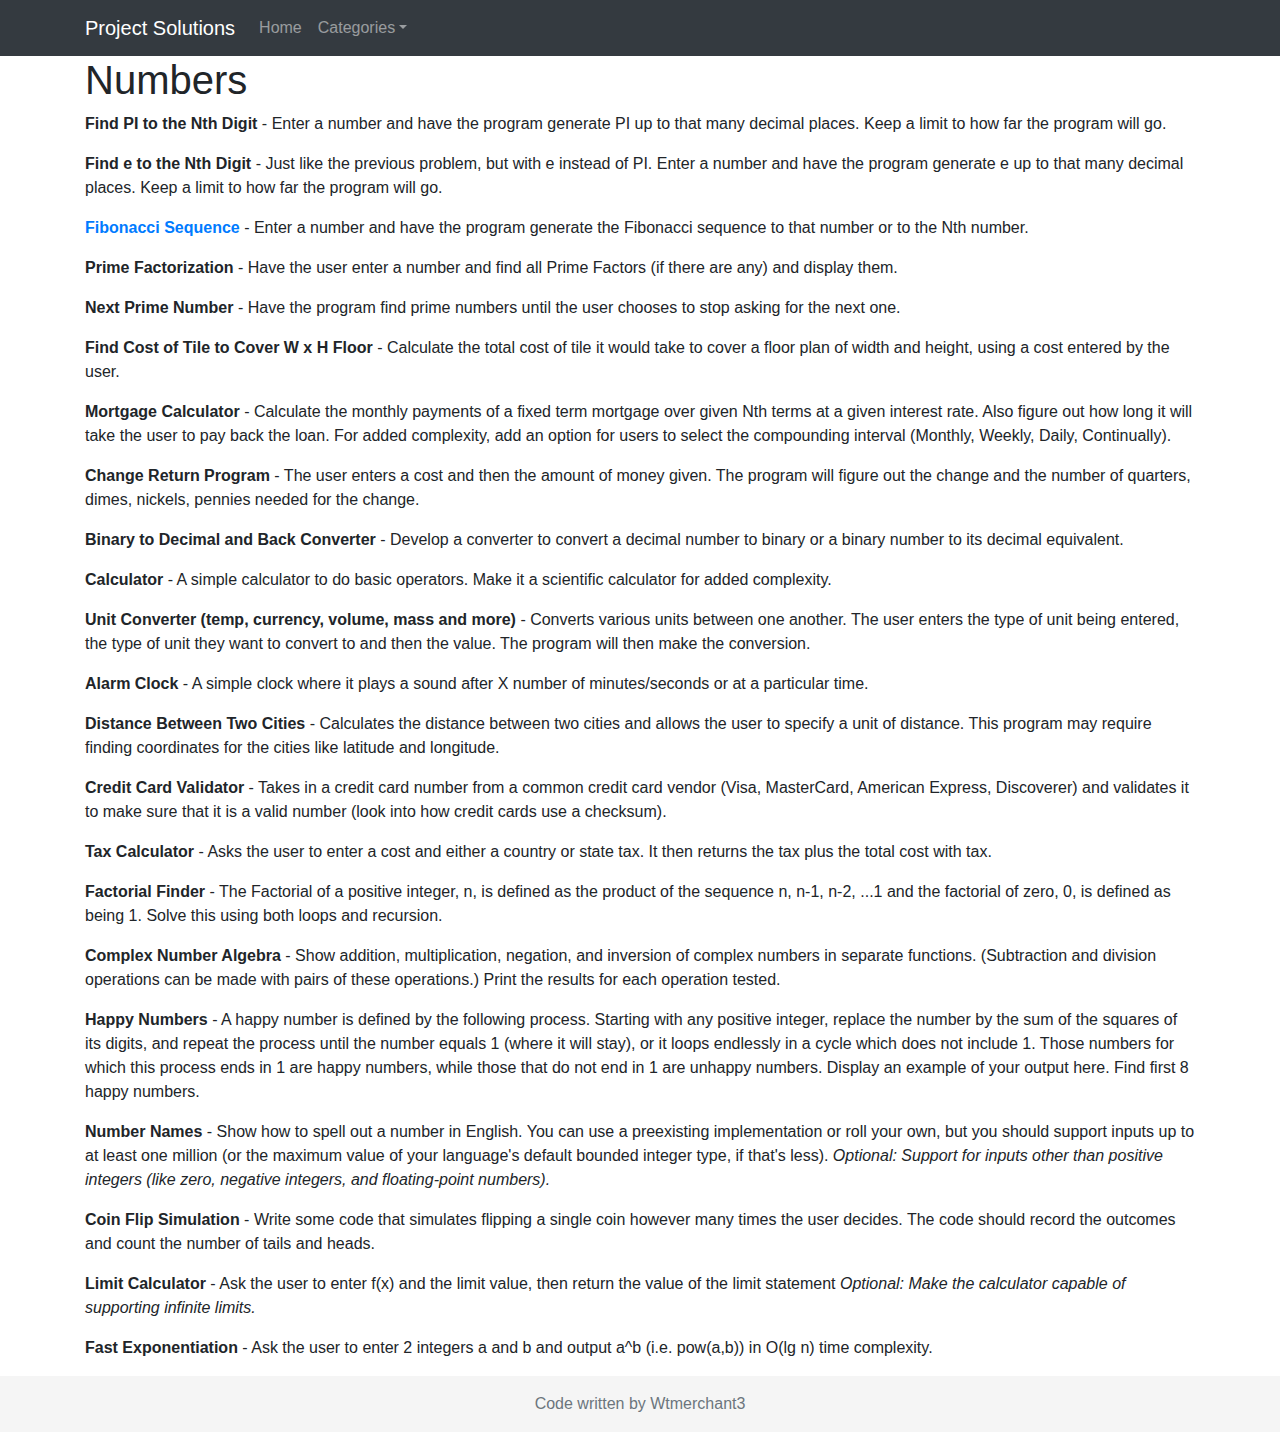
<file: numbers/index.html>
<!doctype html>
<html lang="en">
  <head>
    <!-- Bootstrap -->
    <meta charset="utf-8">
    <meta name="viewport" content="width=device-width, initial-scale=1, shrink-to-fit=no">
    <link rel="stylesheet" href="https://maxcdn.bootstrapcdn.com/bootstrap/4.0.0/css/bootstrap.min.css" integrity="sha384-Gn5384xqQ1aoWXA+058RXPxPg6fy4IWvTNh0E263XmFcJlSAwiGgFAW/dAiS6JXm" crossorigin="anonymous">
    <!-- /Bootstrap -->

    <link rel="stylesheet" href="/css/design.css">

    <title>Numbers - Wtmerchant3's Project Solutions</title>
  </head>
  <body class="site">
    <header>
      <nav class="navbar navbar-expand-lg navbar-dark bg-dark">
        <div class="container">
          <a class="navbar-brand" href="/">Project Solutions</a>
          <button class="navbar-toggler" type="button" data-toggle="collapse" data-target="#navbarCollapse" aria-controls="navbarCollapse" aria-expanded="false" aria-label="Toggle navigation">
            <span class="navbar-toggler-icon"></span>
          </button>
          <div class="collapse navbar-collapse" id="navbarCollapse">
            <ul class="navbar-nav mr-auto">
              <li class="nav-item">
                <a class="nav-link" href="/">Home</a>
              </li>
              <li class="nav-item dropdown">
                <a class="nav-link dropdown-toggle" href="#" id="dropdown01" data-toggle="dropdown" aria-haspopup="true" aria-expanded="false">Categories</a>
                <div class="dropdown-menu" aria-labelledby="dropdown01">
                  <a class="dropdown-item active" href="/numbers/">Numbers <span class="sr-only">(current)</span></a>
                  <a class="dropdown-item" href="/algorithms/">Classic Algorithms</a>
                  <a class="dropdown-item" href="/graph/">Graph</a>
                  <a class="dropdown-item" href="/structures/">Data Structures</a>
                  <a class="dropdown-item" href="/text/">Text</a>
                  <a class="dropdown-item" href="/networking/">Networking</a>
                  <a class="dropdown-item" href="/classes/">Classes</a>
                  <a class="dropdown-item" href="/threading/">Threading</a>
                  <a class="dropdown-item" href="/web/">Web</a>
                  <a class="dropdown-item" href="/files/">Files</a>
                  <a class="dropdown-item" href="/databases/">Databases</a>
                  <a class="dropdown-item" href="/media/">Graphics and Multimedia</a>
                  <a class="dropdown-item" href="/security/">Security</a>
                </div>
              </li>
            </ul>
          </div>
        </div>
      </nav>
    </header>

    <main id="site-content" role="main" class="container">
      <h1>Numbers</h1>
      <p><strong>Find PI to the Nth Digit</strong> - Enter a number and have the program generate PI up to that many decimal places. Keep a limit to how far the program will go.</p>
      <p><strong>Find e to the Nth Digit</strong> - Just like the previous problem, but with e instead of PI. Enter a number and have the program generate e up to that many decimal places. Keep a limit to how far the program will go.</p>
      <p><strong>
      <a href="/fibonacci-sequence.html">Fibonacci Sequence</a>
      </strong> - Enter a number and have the program generate the Fibonacci sequence to that number or to the Nth number.</p>
      <p><strong>Prime Factorization</strong> - Have the user enter a number and find all Prime Factors (if there are any) and display them.</p>
      <p><strong>Next Prime Number</strong> - Have the program find prime numbers until the user chooses to stop asking for the next one.</p>
      <p><strong>Find Cost of Tile to Cover W x H Floor</strong> - Calculate the total cost of tile it would take to cover a floor plan of width and height, using a cost entered by the user.</p>
      <p><strong>Mortgage Calculator</strong> - Calculate the monthly payments of a fixed term mortgage over given Nth terms at a given interest rate. Also figure out how long it will take the user to pay back the loan. For added complexity, add an option for users to select the compounding interval (Monthly, Weekly, Daily, Continually).</p>
      <p><strong>Change Return Program</strong> - The user enters a cost and then the amount of money given. The program will figure out the change and the number of quarters, dimes, nickels, pennies needed for the change.</p>
      <p><strong>Binary to Decimal and Back Converter</strong> - Develop a converter to convert a decimal number to binary or a binary number to its decimal equivalent.</p>
      <p><strong>Calculator</strong> - A simple calculator to do basic operators. Make it a scientific calculator for added complexity.</p>
      <p><strong>Unit Converter (temp, currency, volume, mass and more)</strong> - Converts various units between one another. The user enters the type of unit being entered, the type of unit they want to convert to and then the value. The program will then make the conversion.</p>
      <p><strong>Alarm Clock</strong> - A simple clock where it plays a sound after X number of minutes/seconds or at a particular time.</p>
      <p><strong>Distance Between Two Cities</strong> - Calculates the distance between two cities and allows the user to specify a unit of distance. This program may require finding coordinates for the cities like latitude and longitude.</p>
      <p><strong>Credit Card Validator</strong> - Takes in a credit card number from a common credit card vendor (Visa, MasterCard, American Express, Discoverer) and validates it to make sure that it is a valid number (look into how credit cards use a checksum).</p>
      <p><strong>Tax Calculator</strong> - Asks the user to enter a cost and either a country or state tax. It then returns the tax plus the total cost with tax.</p>
      <p><strong>Factorial Finder</strong> - The Factorial of a positive integer, n, is defined as the product of the sequence n, n-1, n-2, ...1 and the factorial of zero, 0, is defined as being 1. Solve this using both loops and recursion.</p>
      <p><strong>Complex Number Algebra</strong> - Show addition, multiplication, negation, and inversion of complex numbers in separate functions. (Subtraction and division operations can be made with pairs of these operations.) Print the results for each operation tested.</p>
      <p><strong>Happy Numbers</strong> - A happy number is defined by the following process. Starting with any positive integer, replace the number by the sum of the squares of its digits, and repeat the process until the number equals 1 (where it will stay), or it loops endlessly in a cycle which does not include 1. Those numbers for which this process ends in 1 are happy numbers, while those that do not end in 1 are unhappy numbers. Display an example of your output here. Find first 8 happy numbers.</p>
      <p><strong>Number Names</strong> - Show how to spell out a number in English. You can use a preexisting implementation or roll your own, but you should support inputs up to at least one million (or the maximum value of your language's default bounded integer type, if that's less). <em>Optional: Support for inputs other than positive integers (like zero, negative integers, and floating-point numbers).</em></p>
      <p><strong>Coin Flip Simulation</strong> - Write some code that simulates flipping a single coin however many times the user decides. The code should record the outcomes and count the number of tails and heads.</p>
      <p><strong>Limit Calculator</strong> - Ask the user to enter f(x) and the limit value, then return the value of the limit statement <em>Optional: Make the calculator capable of supporting infinite limits.</em></p>
      <p><strong>Fast Exponentiation</strong> - Ask the user to enter 2 integers a and b and output a^b (i.e. pow(a,b)) in O(lg n) time complexity.</p>
    </main>

    <footer id="site-footer">
      <p class="text-muted">Code written by Wtmerchant3</p>
    </footer>
    <!-- Bootstrap and jQuery -->
    <script src="https://code.jquery.com/jquery-3.2.1.slim.min.js" integrity="sha384-KJ3o2DKtIkvYIK3UENzmM7KCkRr/rE9/Qpg6aAZGJwFDMVNA/GpGFF93hXpG5KkN" crossorigin="anonymous"></script>
    <script src="https://cdnjs.cloudflare.com/ajax/libs/popper.js/1.12.9/umd/popper.min.js" integrity="sha384-ApNbgh9B+Y1QKtv3Rn7W3mgPxhU9K/ScQsAP7hUibX39j7fakFPskvXusvfa0b4Q" crossorigin="anonymous"></script>
    <script src="https://maxcdn.bootstrapcdn.com/bootstrap/4.0.0/js/bootstrap.min.js" integrity="sha384-JZR6Spejh4U02d8jOt6vLEHfe/JQGiRRSQQxSfFWpi1MquVdAyjUar5+76PVCmYl" crossorigin="anonymous"></script>
    <!-- /Bootstrap and jQuery -->
  </body>
</html>
</file>
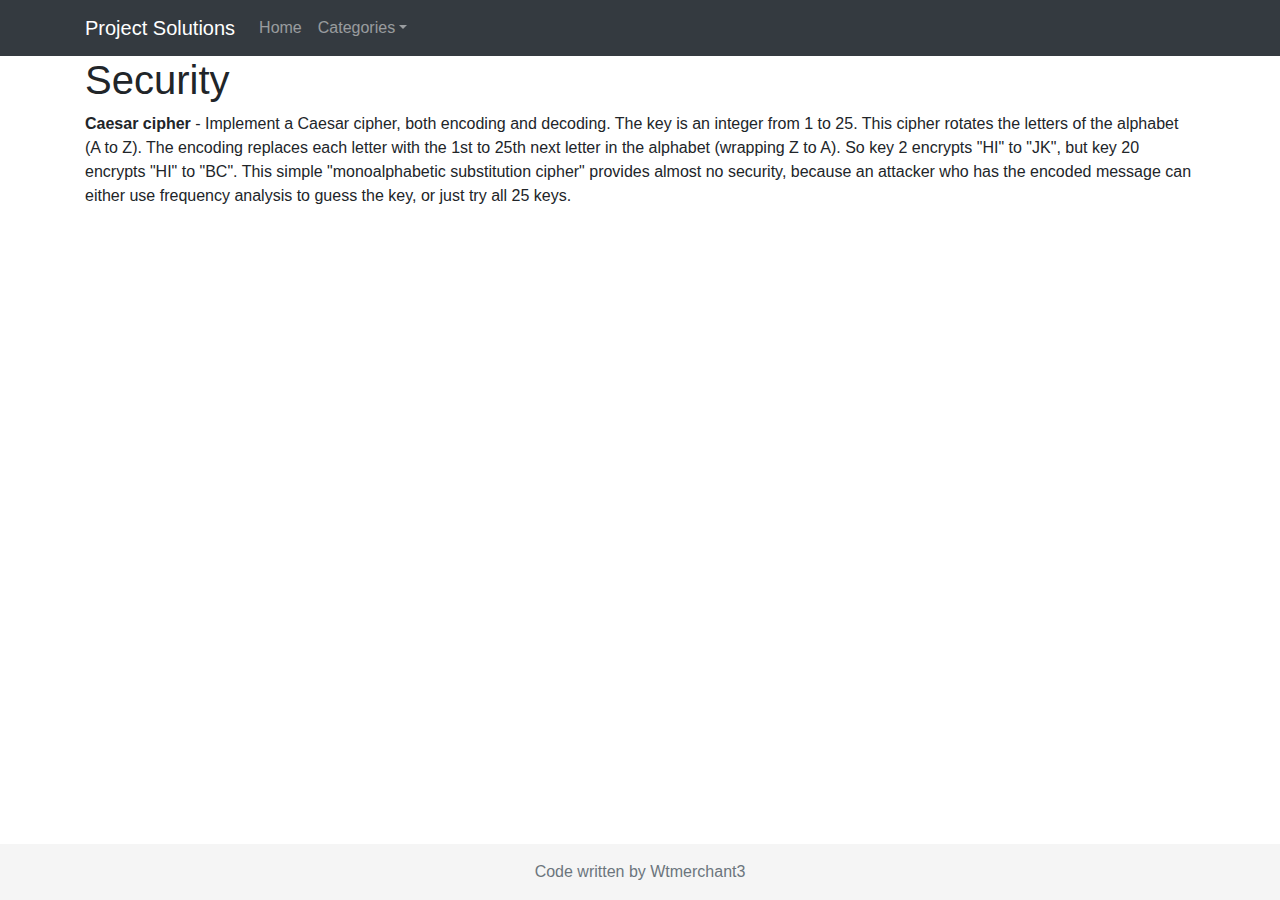
<file: security/index.html>
<!doctype html>
<html lang="en">
  <head>
    <!-- Bootstrap -->
    <meta charset="utf-8">
    <meta name="viewport" content="width=device-width, initial-scale=1, shrink-to-fit=no">
    <link rel="stylesheet" href="https://maxcdn.bootstrapcdn.com/bootstrap/4.0.0/css/bootstrap.min.css" integrity="sha384-Gn5384xqQ1aoWXA+058RXPxPg6fy4IWvTNh0E263XmFcJlSAwiGgFAW/dAiS6JXm" crossorigin="anonymous">
    <!-- /Bootstrap -->

    <link rel="stylesheet" href="/css/design.css">

    <title>Security - Wtmerchant3's Project Solutions</title>
  </head>
  <body class="site">
    <header>
      <nav class="navbar navbar-expand-lg navbar-dark bg-dark">
        <div class="container">
          <a class="navbar-brand" href="/">Project Solutions</a>
          <button class="navbar-toggler" type="button" data-toggle="collapse" data-target="#navbarCollapse" aria-controls="navbarCollapse" aria-expanded="false" aria-label="Toggle navigation">
            <span class="navbar-toggler-icon"></span>
          </button>
          <div class="collapse navbar-collapse" id="navbarCollapse">
            <ul class="navbar-nav mr-auto">
              <li class="nav-item">
                <a class="nav-link" href="/">Home</a>
              </li>
              <li class="nav-item dropdown">
                <a class="nav-link dropdown-toggle" href="#" id="dropdown01" data-toggle="dropdown" aria-haspopup="true" aria-expanded="false">Categories</a>
                <div class="dropdown-menu" aria-labelledby="dropdown01">
                  <a class="dropdown-item" href="/numbers/">Numbers</a>
                  <a class="dropdown-item" href="/algorithms/">Classic Algorithms</a>
                  <a class="dropdown-item" href="/graph/">Graph</a>
                  <a class="dropdown-item" href="/structures/">Data Structures</a>
                  <a class="dropdown-item" href="/text/">Text</a>
                  <a class="dropdown-item" href="/networking/">Networking</a>
                  <a class="dropdown-item" href="/classes/">Classes</a>
                  <a class="dropdown-item" href="/threading/">Threading</a>
                  <a class="dropdown-item" href="/web/">Web</a>
                  <a class="dropdown-item" href="/files/">Files</a>
                  <a class="dropdown-item" href="/databases/">Databases</a>
                  <a class="dropdown-item" href="/media/">Graphics and Multimedia</a>
                  <a class="dropdown-item active" href="/security/">Security <span class="sr-only">(current)</span></a>
                </div>
              </li>
            </ul>
          </div>
        </div>
      </nav>
    </header>

    <main id="site-content" role="main" class="container">
      <h1>Security</h1>
      <p><strong>Caesar cipher</strong> - Implement a Caesar cipher, both encoding and decoding. The key is an integer from 1 to 25. This cipher rotates the letters of the alphabet (A to Z). The encoding replaces each letter with the 1st to 25th next letter in the alphabet (wrapping Z to A). So key 2 encrypts "HI" to "JK", but key 20 encrypts "HI" to "BC". This simple "monoalphabetic substitution cipher" provides almost no security, because an attacker who has the encoded message can either use frequency analysis to guess the key, or just try all 25 keys.</p>
    </main>

    <footer id="site-footer">
      <p class="text-muted">Code written by Wtmerchant3</p>
    </footer>
    <!-- Bootstrap and jQuery -->
    <script src="https://code.jquery.com/jquery-3.2.1.slim.min.js" integrity="sha384-KJ3o2DKtIkvYIK3UENzmM7KCkRr/rE9/Qpg6aAZGJwFDMVNA/GpGFF93hXpG5KkN" crossorigin="anonymous"></script>
    <script src="https://cdnjs.cloudflare.com/ajax/libs/popper.js/1.12.9/umd/popper.min.js" integrity="sha384-ApNbgh9B+Y1QKtv3Rn7W3mgPxhU9K/ScQsAP7hUibX39j7fakFPskvXusvfa0b4Q" crossorigin="anonymous"></script>
    <script src="https://maxcdn.bootstrapcdn.com/bootstrap/4.0.0/js/bootstrap.min.js" integrity="sha384-JZR6Spejh4U02d8jOt6vLEHfe/JQGiRRSQQxSfFWpi1MquVdAyjUar5+76PVCmYl" crossorigin="anonymous"></script>
    <!-- /Bootstrap and jQuery -->
  </body>
</html>
</file>
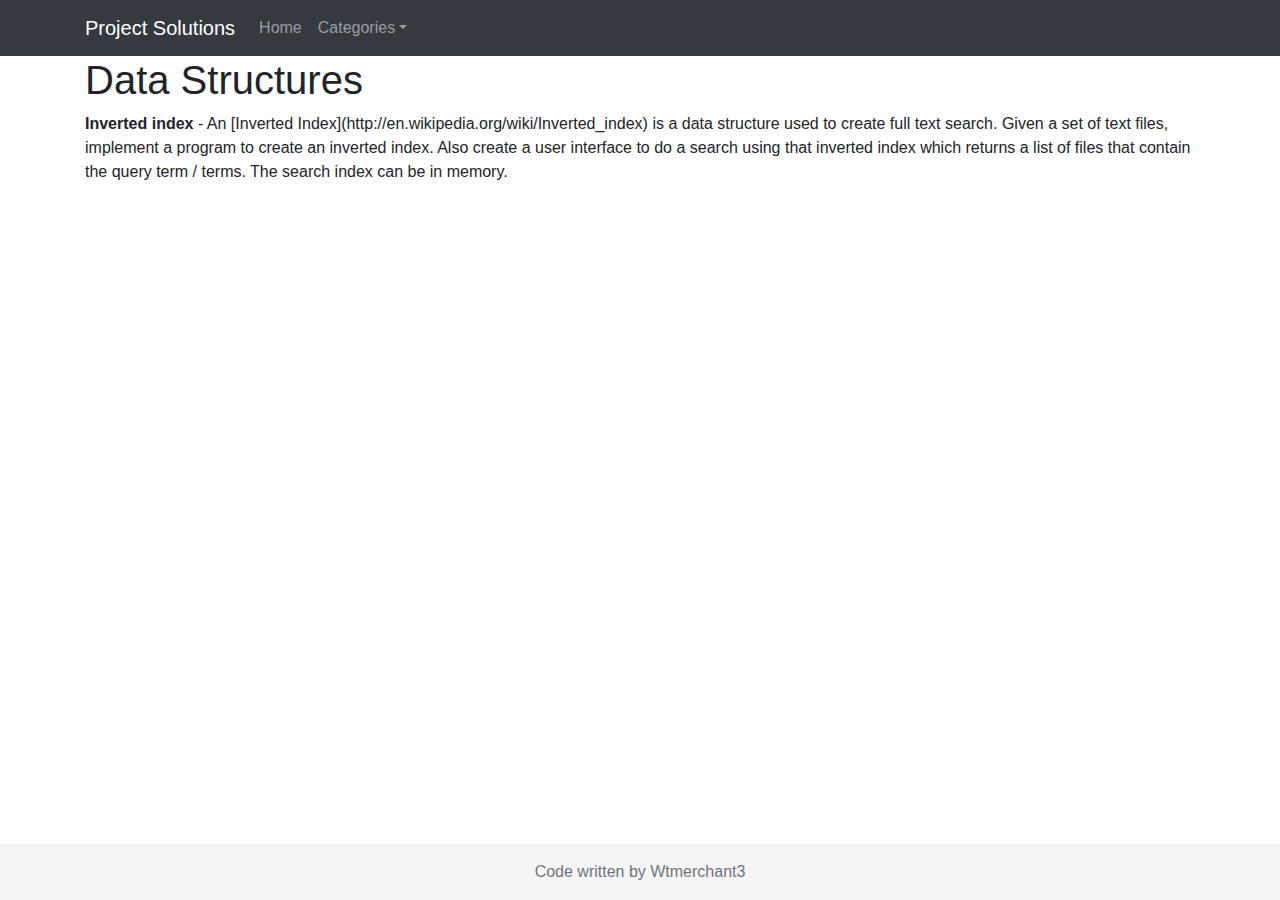
<file: structures/index.html>
<!doctype html>
<html lang="en">
  <head>
    <!-- Bootstrap -->
    <meta charset="utf-8">
    <meta name="viewport" content="width=device-width, initial-scale=1, shrink-to-fit=no">
    <link rel="stylesheet" href="https://maxcdn.bootstrapcdn.com/bootstrap/4.0.0/css/bootstrap.min.css" integrity="sha384-Gn5384xqQ1aoWXA+058RXPxPg6fy4IWvTNh0E263XmFcJlSAwiGgFAW/dAiS6JXm" crossorigin="anonymous">
    <!-- /Bootstrap -->

    <link rel="stylesheet" href="/css/design.css">

    <title>Data Structures - Wtmerchant3's Project Solutions</title>
  </head>
  <body class="site">
    <header>
      <nav class="navbar navbar-expand-lg navbar-dark bg-dark">
        <div class="container">
          <a class="navbar-brand" href="/">Project Solutions</a>
          <button class="navbar-toggler" type="button" data-toggle="collapse" data-target="#navbarCollapse" aria-controls="navbarCollapse" aria-expanded="false" aria-label="Toggle navigation">
            <span class="navbar-toggler-icon"></span>
          </button>
          <div class="collapse navbar-collapse" id="navbarCollapse">
            <ul class="navbar-nav mr-auto">
              <li class="nav-item">
                <a class="nav-link" href="/">Home</a>
              </li>
              <li class="nav-item dropdown">
                <a class="nav-link dropdown-toggle" href="#" id="dropdown01" data-toggle="dropdown" aria-haspopup="true" aria-expanded="false">Categories</a>
                <div class="dropdown-menu" aria-labelledby="dropdown01">
                  <a class="dropdown-item" href="/numbers/">Numbers</a>
                  <a class="dropdown-item" href="/algorithms/">Classic Algorithms</a>
                  <a class="dropdown-item" href="/graph/">Graph</a>
                  <a class="dropdown-item active" href="/structures/">Data Structures <span class="sr-only">(current)</span></a>
                  <a class="dropdown-item" href="/text/">Text</a>
                  <a class="dropdown-item" href="/networking/">Networking</a>
                  <a class="dropdown-item" href="/classes/">Classes</a>
                  <a class="dropdown-item" href="/threading/">Threading</a>
                  <a class="dropdown-item" href="/web/">Web</a>
                  <a class="dropdown-item" href="/files/">Files</a>
                  <a class="dropdown-item" href="/databases/">Databases</a>
                  <a class="dropdown-item" href="/media/">Graphics and Multimedia</a>
                  <a class="dropdown-item" href="/security/">Security</a>
                </div>
              </li>
            </ul>
          </div>
        </div>
      </nav>
    </header>

    <main id="site-content" role="main" class="container">
      <h1>Data Structures</h1>
      <p><strong>Inverted index</strong> - An [Inverted Index](http://en.wikipedia.org/wiki/Inverted_index) is a data structure used to create full text search. Given a set of text files, implement a program to create an inverted index. Also create a user interface to do a search using that inverted index which returns a list of files that contain the query term / terms. The search index can be in memory.</p>
    </main>

    <footer id="site-footer">
      <p class="text-muted">Code written by Wtmerchant3</p>
    </footer>
    
    <!-- Bootstrap and jQuery -->
    <script src="https://code.jquery.com/jquery-3.2.1.slim.min.js" integrity="sha384-KJ3o2DKtIkvYIK3UENzmM7KCkRr/rE9/Qpg6aAZGJwFDMVNA/GpGFF93hXpG5KkN" crossorigin="anonymous"></script>
    <script src="https://cdnjs.cloudflare.com/ajax/libs/popper.js/1.12.9/umd/popper.min.js" integrity="sha384-ApNbgh9B+Y1QKtv3Rn7W3mgPxhU9K/ScQsAP7hUibX39j7fakFPskvXusvfa0b4Q" crossorigin="anonymous"></script>
    <script src="https://maxcdn.bootstrapcdn.com/bootstrap/4.0.0/js/bootstrap.min.js" integrity="sha384-JZR6Spejh4U02d8jOt6vLEHfe/JQGiRRSQQxSfFWpi1MquVdAyjUar5+76PVCmYl" crossorigin="anonymous"></script>
    <!-- /Bootstrap and jQuery -->
  </body>
</html>
</file>
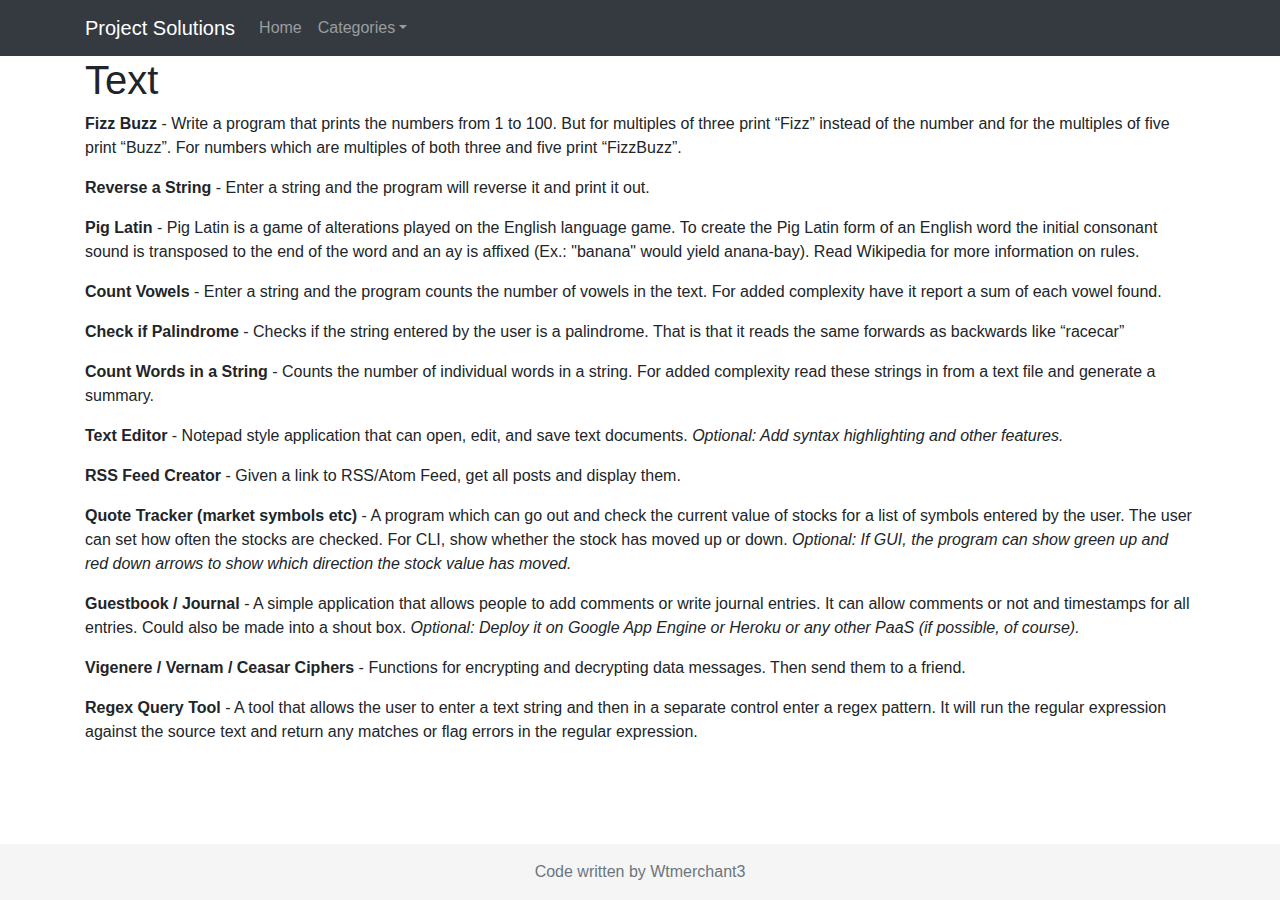
<file: text/index.html>
<!doctype html>
<html lang="en">
  <head>
    <!-- Bootstrap -->
    <meta charset="utf-8">
    <meta name="viewport" content="width=device-width, initial-scale=1, shrink-to-fit=no">
    <link rel="stylesheet" href="https://maxcdn.bootstrapcdn.com/bootstrap/4.0.0/css/bootstrap.min.css" integrity="sha384-Gn5384xqQ1aoWXA+058RXPxPg6fy4IWvTNh0E263XmFcJlSAwiGgFAW/dAiS6JXm" crossorigin="anonymous">
    <!-- /Bootstrap -->

    <link rel="stylesheet" href="/css/design.css">

    <title>Text - Wtmerchant3's Project Solutions</title>
  </head>
  <body class="site">
    <header>
      <nav class="navbar navbar-expand-lg navbar-dark bg-dark">
        <div class="container">
          <a class="navbar-brand" href="/">Project Solutions</a>
          <button class="navbar-toggler" type="button" data-toggle="collapse" data-target="#navbarCollapse" aria-controls="navbarCollapse" aria-expanded="false" aria-label="Toggle navigation">
            <span class="navbar-toggler-icon"></span>
          </button>
          <div class="collapse navbar-collapse" id="navbarCollapse">
            <ul class="navbar-nav mr-auto">
              <li class="nav-item">
                <a class="nav-link" href="/">Home</a>
              </li>
              <li class="nav-item dropdown">
                <a class="nav-link dropdown-toggle" href="#" id="dropdown01" data-toggle="dropdown" aria-haspopup="true" aria-expanded="false">Categories</a>
                <div class="dropdown-menu" aria-labelledby="dropdown01">
                  <a class="dropdown-item" href="/numbers/">Numbers</a>
                  <a class="dropdown-item" href="/algorithms/">Classic Algorithms</a>
                  <a class="dropdown-item" href="/graph/">Graph</a>
                  <a class="dropdown-item" href="/structures/">Data Structures</a>
                  <a class="dropdown-item active" href="/text/">Text <span class="sr-only">(current)</span></a>
                  <a class="dropdown-item" href="/networking/">Networking</a>
                  <a class="dropdown-item" href="/classes/">Classes</a>
                  <a class="dropdown-item" href="/threading/">Threading</a>
                  <a class="dropdown-item" href="/web/">Web</a>
                  <a class="dropdown-item" href="/files/">Files</a>
                  <a class="dropdown-item" href="/databases/">Databases</a>
                  <a class="dropdown-item" href="/media/">Graphics and Multimedia</a>
                  <a class="dropdown-item" href="/security/">Security</a>
                </div>
              </li>
            </ul>
          </div>
        </div>
      </nav>
    </header>

    <main id="site-content" role="main" class="container">
      <h1>Text</h1>
      <p><strong>Fizz Buzz</strong> - Write a program that prints the numbers from 1 to 100. But for multiples of three print “Fizz” instead of the number and for the multiples of five print “Buzz”. For numbers which are multiples of both three and five print “FizzBuzz”.</p>
      <p><strong>Reverse a String</strong> - Enter a string and the program will reverse it and print it out.</p>
      <p><strong>Pig Latin</strong> - Pig Latin is a game of alterations played on the English language game. To create the Pig Latin form of an English word the initial consonant sound is transposed to the end of the word and an ay is affixed (Ex.: "banana" would yield anana-bay). Read Wikipedia for more information on rules.</p>
      <p><strong>Count Vowels</strong> - Enter a string and the program counts the number of vowels in the text. For added complexity have it report a sum of each vowel found.</p>
      <p><strong>Check if Palindrome</strong> - Checks if the string entered by the user is a palindrome. That is that it reads the same forwards as backwards like “racecar”</p>
      <p><strong>Count Words in a String</strong> - Counts the number of individual words in a string. For added complexity read these strings in from a text file and generate a summary.</p>
      <p><strong>Text Editor</strong> - Notepad style application that can open, edit, and save text documents. <em>Optional: Add syntax highlighting and other features.</em></p>
      <p><strong>RSS Feed Creator</strong> - Given a link to RSS/Atom Feed, get all posts and display them.</p>
      <p><strong>Quote Tracker (market symbols etc)</strong> - A program which can go out and check the current value of stocks for a list of symbols entered by the user. The user can set how often the stocks are checked. For CLI, show whether the stock has moved up or down. <em>Optional: If GUI, the program can show green up and red down arrows to show which direction the stock value has moved.</em></p>
      <p><strong>Guestbook / Journal</strong> - A simple application that allows people to add comments or write journal entries. It can allow comments or not and timestamps for all entries. Could also be made into a shout box. <em>Optional: Deploy it on Google App Engine or Heroku or any other PaaS (if possible, of course).</em></p>
      <p><strong>Vigenere / Vernam / Ceasar Ciphers</strong> - Functions for encrypting and decrypting data messages. Then send them to a friend.</p>
      <p><strong>Regex Query Tool</strong> - A tool that allows the user to enter a text string and then in a separate control enter a regex pattern. It will run the regular expression against the source text and return any matches or flag errors in the regular expression.</p>
    </main>

    <footer id="site-footer">
      <p class="text-muted">Code written by Wtmerchant3</p>
    </footer>
    <!-- Bootstrap and jQuery -->
    <script src="https://code.jquery.com/jquery-3.2.1.slim.min.js" integrity="sha384-KJ3o2DKtIkvYIK3UENzmM7KCkRr/rE9/Qpg6aAZGJwFDMVNA/GpGFF93hXpG5KkN" crossorigin="anonymous"></script>
    <script src="https://cdnjs.cloudflare.com/ajax/libs/popper.js/1.12.9/umd/popper.min.js" integrity="sha384-ApNbgh9B+Y1QKtv3Rn7W3mgPxhU9K/ScQsAP7hUibX39j7fakFPskvXusvfa0b4Q" crossorigin="anonymous"></script>
    <script src="https://maxcdn.bootstrapcdn.com/bootstrap/4.0.0/js/bootstrap.min.js" integrity="sha384-JZR6Spejh4U02d8jOt6vLEHfe/JQGiRRSQQxSfFWpi1MquVdAyjUar5+76PVCmYl" crossorigin="anonymous"></script>
    <!-- /Bootstrap and jQuery -->
  </body>
</html>
</file>
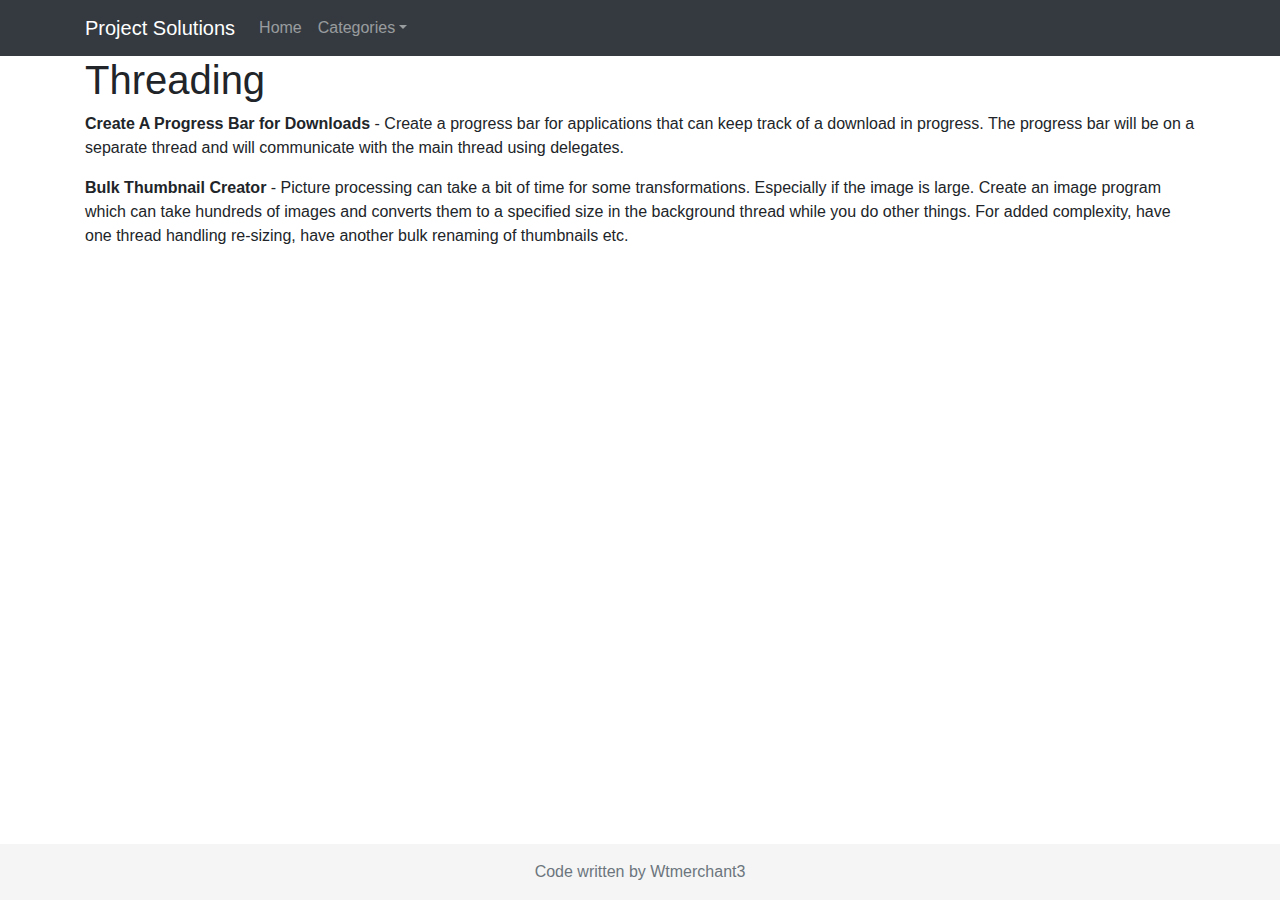
<file: threading/index.html>
<!doctype html>
<html lang="en">
  <head>
    <!-- Bootstrap -->
    <meta charset="utf-8">
    <meta name="viewport" content="width=device-width, initial-scale=1, shrink-to-fit=no">
    <link rel="stylesheet" href="https://maxcdn.bootstrapcdn.com/bootstrap/4.0.0/css/bootstrap.min.css" integrity="sha384-Gn5384xqQ1aoWXA+058RXPxPg6fy4IWvTNh0E263XmFcJlSAwiGgFAW/dAiS6JXm" crossorigin="anonymous">
    <!-- /Bootstrap -->

    <link rel="stylesheet" href="/css/design.css">

    <title>Threading - Wtmerchant3's Project Solutions</title>
  </head>
  <body class="site">
    <header>
      <nav class="navbar navbar-expand-lg navbar-dark bg-dark">
        <div class="container">
          <a class="navbar-brand" href="/">Project Solutions</a>
          <button class="navbar-toggler" type="button" data-toggle="collapse" data-target="#navbarCollapse" aria-controls="navbarCollapse" aria-expanded="false" aria-label="Toggle navigation">
            <span class="navbar-toggler-icon"></span>
          </button>
          <div class="collapse navbar-collapse" id="navbarCollapse">
            <ul class="navbar-nav mr-auto">
              <li class="nav-item">
                <a class="nav-link" href="/">Home</a>
              </li>
              <li class="nav-item dropdown">
                <a class="nav-link dropdown-toggle" href="#" id="dropdown01" data-toggle="dropdown" aria-haspopup="true" aria-expanded="false">Categories</a>
                <div class="dropdown-menu" aria-labelledby="dropdown01">
                  <a class="dropdown-item" href="/numbers/">Numbers</a>
                  <a class="dropdown-item" href="/algorithms/">Classic Algorithms</a>
                  <a class="dropdown-item" href="/graph/">Graph</a>
                  <a class="dropdown-item" href="/structures/">Data Structures</a>
                  <a class="dropdown-item" href="/text/">Text</a>
                  <a class="dropdown-item" href="/networking/">Networking</a>
                  <a class="dropdown-item" href="/classes/">Classes</a>
                  <a class="dropdown-item active" href="/threading/">Threading <span class="sr-only">(current)</span></a>
                  <a class="dropdown-item" href="/web/">Web</a>
                  <a class="dropdown-item" href="/files/">Files</a>
                  <a class="dropdown-item" href="/databases/">Databases</a>
                  <a class="dropdown-item" href="/media/">Graphics and Multimedia</a>
                  <a class="dropdown-item" href="/security/">Security</a>
                </div>
              </li>
            </ul>
          </div>
        </div>
      </nav>
    </header>

    <main id="site-content" role="main" class="container">
      <h1>Threading</h1>
      <p><strong>Create A Progress Bar for Downloads</strong> - Create a progress bar for applications that can keep track of a download in progress. The progress bar will be on a separate thread and will communicate with the main thread using delegates.</p>
      <p><strong>Bulk Thumbnail Creator</strong> - Picture processing can take a bit of time for some transformations. Especially if the image is large. Create an image program which can take hundreds of images and converts them to a specified size in the background thread while you do other things. For added complexity, have one thread handling re-sizing, have another bulk renaming of thumbnails etc.</p>
    </main>

    <footer id="site-footer">
      <p class="text-muted">Code written by Wtmerchant3</p>
    </footer>
    <!-- Bootstrap and jQuery -->
    <script src="https://code.jquery.com/jquery-3.2.1.slim.min.js" integrity="sha384-KJ3o2DKtIkvYIK3UENzmM7KCkRr/rE9/Qpg6aAZGJwFDMVNA/GpGFF93hXpG5KkN" crossorigin="anonymous"></script>
    <script src="https://cdnjs.cloudflare.com/ajax/libs/popper.js/1.12.9/umd/popper.min.js" integrity="sha384-ApNbgh9B+Y1QKtv3Rn7W3mgPxhU9K/ScQsAP7hUibX39j7fakFPskvXusvfa0b4Q" crossorigin="anonymous"></script>
    <script src="https://maxcdn.bootstrapcdn.com/bootstrap/4.0.0/js/bootstrap.min.js" integrity="sha384-JZR6Spejh4U02d8jOt6vLEHfe/JQGiRRSQQxSfFWpi1MquVdAyjUar5+76PVCmYl" crossorigin="anonymous"></script>
    <!-- /Bootstrap and jQuery -->
  </body>
</html>
</file>
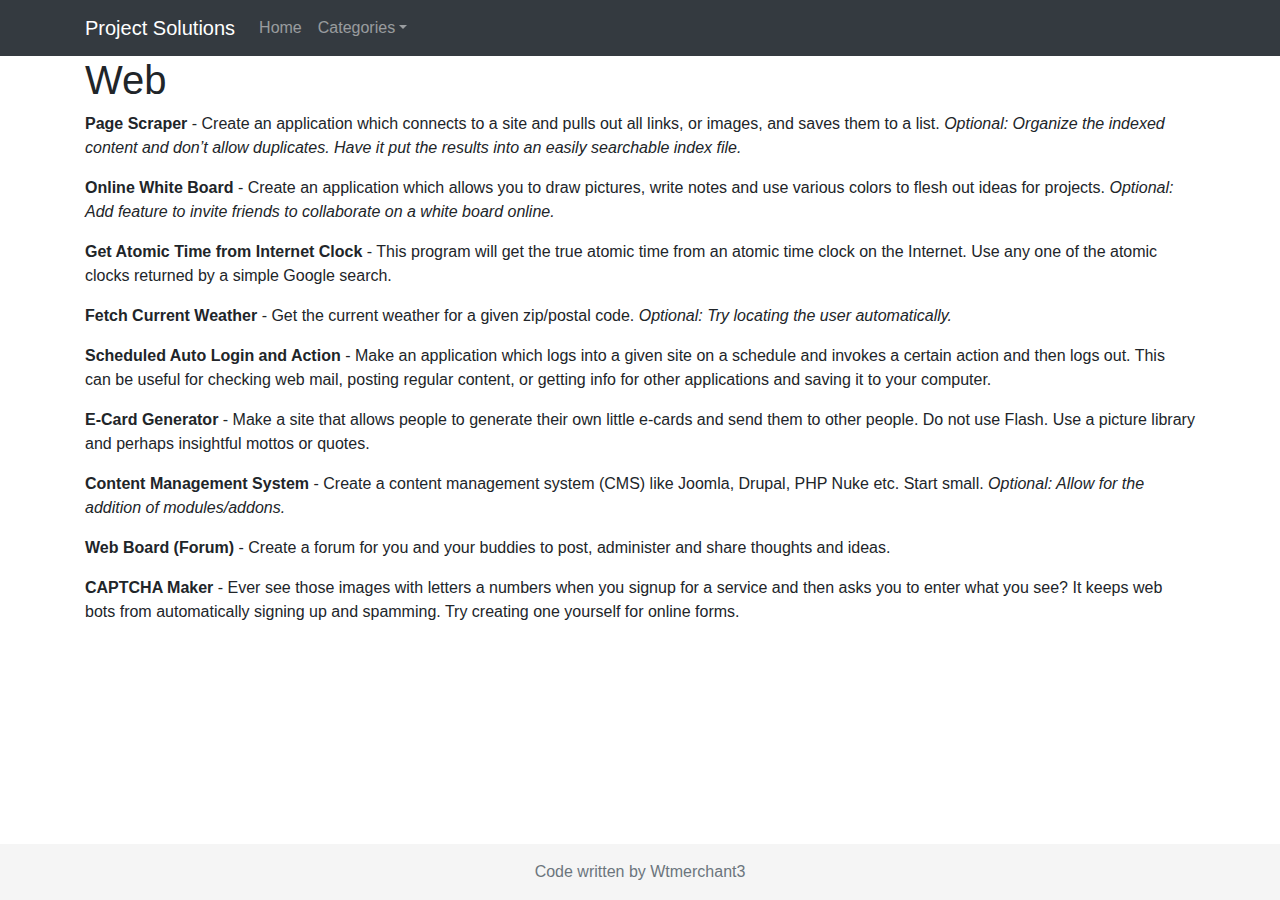
<file: web/index.html>
<!doctype html>
<html lang="en">
  <head>
    <!-- Bootstrap -->
    <meta charset="utf-8">
    <meta name="viewport" content="width=device-width, initial-scale=1, shrink-to-fit=no">
    <link rel="stylesheet" href="https://maxcdn.bootstrapcdn.com/bootstrap/4.0.0/css/bootstrap.min.css" integrity="sha384-Gn5384xqQ1aoWXA+058RXPxPg6fy4IWvTNh0E263XmFcJlSAwiGgFAW/dAiS6JXm" crossorigin="anonymous">
    <!-- /Bootstrap -->

    <link rel="stylesheet" href="/css/design.css">

    <title>Web - Wtmerchant3's Project Solutions</title>
  </head>
  <body class="site">
    <header>
      <nav class="navbar navbar-expand-lg navbar-dark bg-dark">
        <div class="container">
          <a class="navbar-brand" href="/">Project Solutions</a>
          <button class="navbar-toggler" type="button" data-toggle="collapse" data-target="#navbarCollapse" aria-controls="navbarCollapse" aria-expanded="false" aria-label="Toggle navigation">
            <span class="navbar-toggler-icon"></span>
          </button>
          <div class="collapse navbar-collapse" id="navbarCollapse">
            <ul class="navbar-nav mr-auto">
              <li class="nav-item">
                <a class="nav-link" href="/">Home</a>
              </li>
              <li class="nav-item dropdown">
                <a class="nav-link dropdown-toggle" href="#" id="dropdown01" data-toggle="dropdown" aria-haspopup="true" aria-expanded="false">Categories</a>
                <div class="dropdown-menu" aria-labelledby="dropdown01">
                  <a class="dropdown-item" href="/numbers/">Numbers</a>
                  <a class="dropdown-item" href="/algorithms/">Classic Algorithms</a>
                  <a class="dropdown-item" href="/graph/">Graph</a>
                  <a class="dropdown-item" href="/structures/">Data Structures</a>
                  <a class="dropdown-item" href="/text/">Text</a>
                  <a class="dropdown-item" href="/networking/">Networking</a>
                  <a class="dropdown-item" href="/classes/">Classes</a>
                  <a class="dropdown-item" href="/threading/">Threading</a>
                  <a class="dropdown-item active" href="/web/">Web <span class="sr-only">(current)</span></a>
                  <a class="dropdown-item" href="/files/">Files</a>
                  <a class="dropdown-item" href="/databases/">Databases</a>
                  <a class="dropdown-item" href="/media/">Graphics and Multimedia</a>
                  <a class="dropdown-item" href="/security/">Security</a>
                </div>
              </li>
            </ul>
          </div>
        </div>
      </nav>
    </header>

    <main id="site-content" role="main" class="container">
      <h1>Web</h1>
      <p><strong>Page Scraper</strong> - Create an application which connects to a site and pulls out all links, or images, and saves them to a list. <em>Optional: Organize the indexed content and don’t allow duplicates. Have it put the results into an easily searchable index file.</em></p>
      <p><strong>Online White Board</strong> - Create an application which allows you to draw pictures, write notes and use various colors to flesh out ideas for projects. <em>Optional: Add feature to invite friends to collaborate on a white board online.</em></p>
      <p><strong>Get Atomic Time from Internet Clock</strong> - This program will get the true atomic time from an atomic time clock on the Internet. Use any one of the atomic clocks returned by a simple Google search.</p>
      <p><strong>Fetch Current Weather</strong> - Get the current weather for a given zip/postal code. <em>Optional: Try locating the user automatically.</em></p>
      <p><strong>Scheduled Auto Login and Action</strong> - Make an application which logs into a given site on a schedule and invokes a certain action and then logs out. This can be useful for checking web mail, posting regular content, or getting info for other applications and saving it to your computer.</p>
      <p><strong>E-Card Generator</strong> - Make a site that allows people to generate their own little e-cards and send them to other people. Do not use Flash. Use a picture library and perhaps insightful mottos or quotes.</p>
      <p><strong>Content Management System</strong> - Create a content management system (CMS) like Joomla, Drupal, PHP Nuke etc. Start small. <em>Optional: Allow for the addition of modules/addons.</em></p>
      <p><strong>Web Board (Forum)</strong> - Create a forum for you and your buddies to post, administer and share thoughts and ideas.</p>
      <p><strong>CAPTCHA Maker</strong> - Ever see those images with letters a numbers when you signup for a service and then asks you to enter what you see? It keeps web bots from automatically signing up and spamming. Try creating one yourself for online forms.</p>
    </main>

    <footer id="site-footer">
      <p class="text-muted">Code written by Wtmerchant3</p>
    </footer>
    <!-- Bootstrap and jQuery -->
    <script src="https://code.jquery.com/jquery-3.2.1.slim.min.js" integrity="sha384-KJ3o2DKtIkvYIK3UENzmM7KCkRr/rE9/Qpg6aAZGJwFDMVNA/GpGFF93hXpG5KkN" crossorigin="anonymous"></script>
    <script src="https://cdnjs.cloudflare.com/ajax/libs/popper.js/1.12.9/umd/popper.min.js" integrity="sha384-ApNbgh9B+Y1QKtv3Rn7W3mgPxhU9K/ScQsAP7hUibX39j7fakFPskvXusvfa0b4Q" crossorigin="anonymous"></script>
    <script src="https://maxcdn.bootstrapcdn.com/bootstrap/4.0.0/js/bootstrap.min.js" integrity="sha384-JZR6Spejh4U02d8jOt6vLEHfe/JQGiRRSQQxSfFWpi1MquVdAyjUar5+76PVCmYl" crossorigin="anonymous"></script>
    <!-- /Bootstrap and jQuery -->
  </body>
</html>
</file>
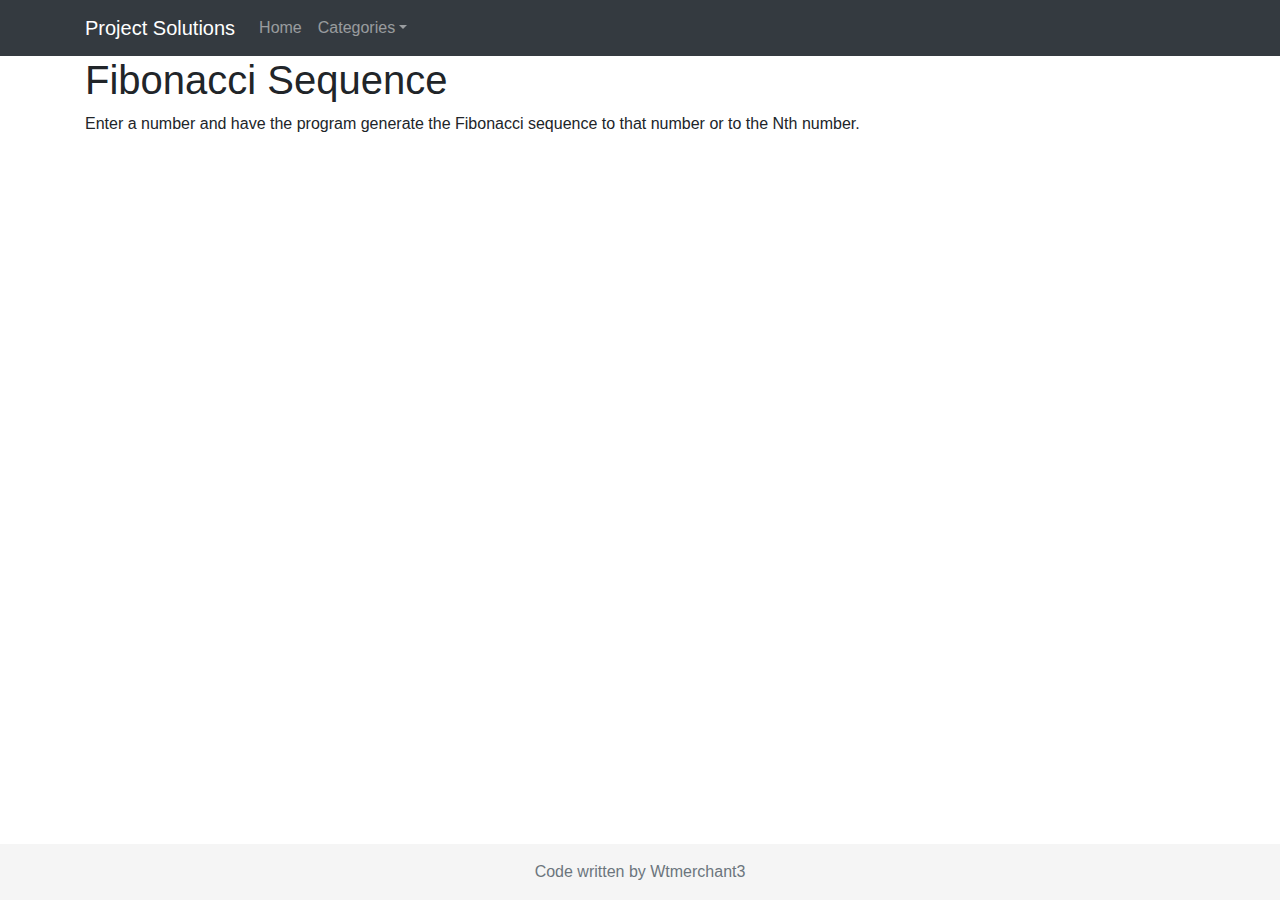
<file: numbers/fibonacci-sequence.html>
<!doctype html>
<html lang="en">
  <head>
    <!-- Bootstrap -->
    <meta charset="utf-8">
    <meta name="viewport" content="width=device-width, initial-scale=1, shrink-to-fit=no">
    <link rel="stylesheet" href="https://maxcdn.bootstrapcdn.com/bootstrap/4.0.0/css/bootstrap.min.css" integrity="sha384-Gn5384xqQ1aoWXA+058RXPxPg6fy4IWvTNh0E263XmFcJlSAwiGgFAW/dAiS6JXm" crossorigin="anonymous">
    <!-- /Bootstrap -->

    <link rel="stylesheet" href="/css/design.css">

    <title>Fibonacci Sequence - Wtmerchant3's Project Solutions</title>
  </head>
  <body class="site">
    <header>
      <nav class="navbar navbar-expand-lg navbar-dark bg-dark">
        <div class="container">
          <a class="navbar-brand" href="/">Project Solutions</a>
          <button class="navbar-toggler" type="button" data-toggle="collapse" data-target="#navbarCollapse" aria-controls="navbarCollapse" aria-expanded="false" aria-label="Toggle navigation">
            <span class="navbar-toggler-icon"></span>
          </button>
          <div class="collapse navbar-collapse" id="navbarCollapse">
            <ul class="navbar-nav mr-auto">
              <li class="nav-item">
                <a class="nav-link" href="/">Home</a>
              </li>
              <li class="nav-item dropdown">
                <a class="nav-link dropdown-toggle" href="#" id="dropdown01" data-toggle="dropdown" aria-haspopup="true" aria-expanded="false">Categories</a>
                <div class="dropdown-menu" aria-labelledby="dropdown01">
                  <a class="dropdown-item active" href="/numbers/">Numbers <span class="sr-only">(current)</span></a>
                  <a class="dropdown-item" href="/algorithms/">Classic Algorithms</a>
                  <a class="dropdown-item" href="/graph/">Graph</a>
                  <a class="dropdown-item" href="/structures/">Data Structures</a>
                  <a class="dropdown-item" href="/text/">Text</a>
                  <a class="dropdown-item" href="/networking/">Networking</a>
                  <a class="dropdown-item" href="/classes/">Classes</a>
                  <a class="dropdown-item" href="/threading/">Threading</a>
                  <a class="dropdown-item" href="/web/">Web</a>
                  <a class="dropdown-item" href="/files/">Files</a>
                  <a class="dropdown-item" href="/databases/">Databases</a>
                  <a class="dropdown-item" href="/media/">Graphics and Multimedia</a>
                  <a class="dropdown-item" href="/security/">Security</a>
                </div>
              </li>
            </ul>
          </div>
        </div>
      </nav>
    </header>

    <main id="site-content" role="main" class="container">
      <h1>Fibonacci Sequence</h1>
      <p>Enter a number and have the program generate the Fibonacci sequence to that number or to the Nth number.</p>
    </main>

    <script type="text/javascript">
    // Fibonacci Code:

    function fibonacci(xn){
      var fibString ="";
      var fib = [0,1];   
      if(xn < 0){
          console.log("value must be 0 or greater.");
      }
      else{
          for(var i = 2; i <= xn; i++){
              fib.push(fib[i-1] + fib[i-2]);
          }

          for(var i=0; i<=xn; i++){
              fibString += fib[i] + " ";
          }
          console.log(fibString);
      }
    };


   function fibonacciLimit(limit){
      var fibString =""; 
      if(limit < 0){
          console.log("value must be 0 or greater.");
      }
      else{
        var fibTemp = 0;
        var index = 0;
        var fib = [];
        while(fibTemp <= limit){
          //Store the current fibonacci value in the array
          fib[index]=fibTemp;
          //increment the index
          index++;
          //Calcuate the next fibonacci value
    
          if(index===1){
           fibTemp = 1; 
          }
    else{
            fibTemp=fib[index-1]+fib[index-2];
          }
        }

        for(var i=0; i<fib.length; i++){
            fibString += fib[i] + " ";
        }
        console.log(fibString);
      }
    };



    </script>

    <footer id="site-footer">
      <p class="text-muted">Code written by Wtmerchant3</p>
    </footer>
    <!-- Bootstrap and jQuery -->
    <script src="https://code.jquery.com/jquery-3.2.1.slim.min.js" integrity="sha384-KJ3o2DKtIkvYIK3UENzmM7KCkRr/rE9/Qpg6aAZGJwFDMVNA/GpGFF93hXpG5KkN" crossorigin="anonymous"></script>
    <script src="https://cdnjs.cloudflare.com/ajax/libs/popper.js/1.12.9/umd/popper.min.js" integrity="sha384-ApNbgh9B+Y1QKtv3Rn7W3mgPxhU9K/ScQsAP7hUibX39j7fakFPskvXusvfa0b4Q" crossorigin="anonymous"></script>
    <script src="https://maxcdn.bootstrapcdn.com/bootstrap/4.0.0/js/bootstrap.min.js" integrity="sha384-JZR6Spejh4U02d8jOt6vLEHfe/JQGiRRSQQxSfFWpi1MquVdAyjUar5+76PVCmYl" crossorigin="anonymous"></script>
    <!-- /Bootstrap and jQuery -->
  </body>
</html>
</file>
<file: css/design.css>
.site {
  display: flex;
  min-height: 100vh;
  flex-direction: column;
}

#site-content {
  flex: 1;
}

#site-footer {
  background-color: #f5f5f5;
}

#site-footer p {
  margin-top: 1rem;
  text-align: center;
}
</file>
